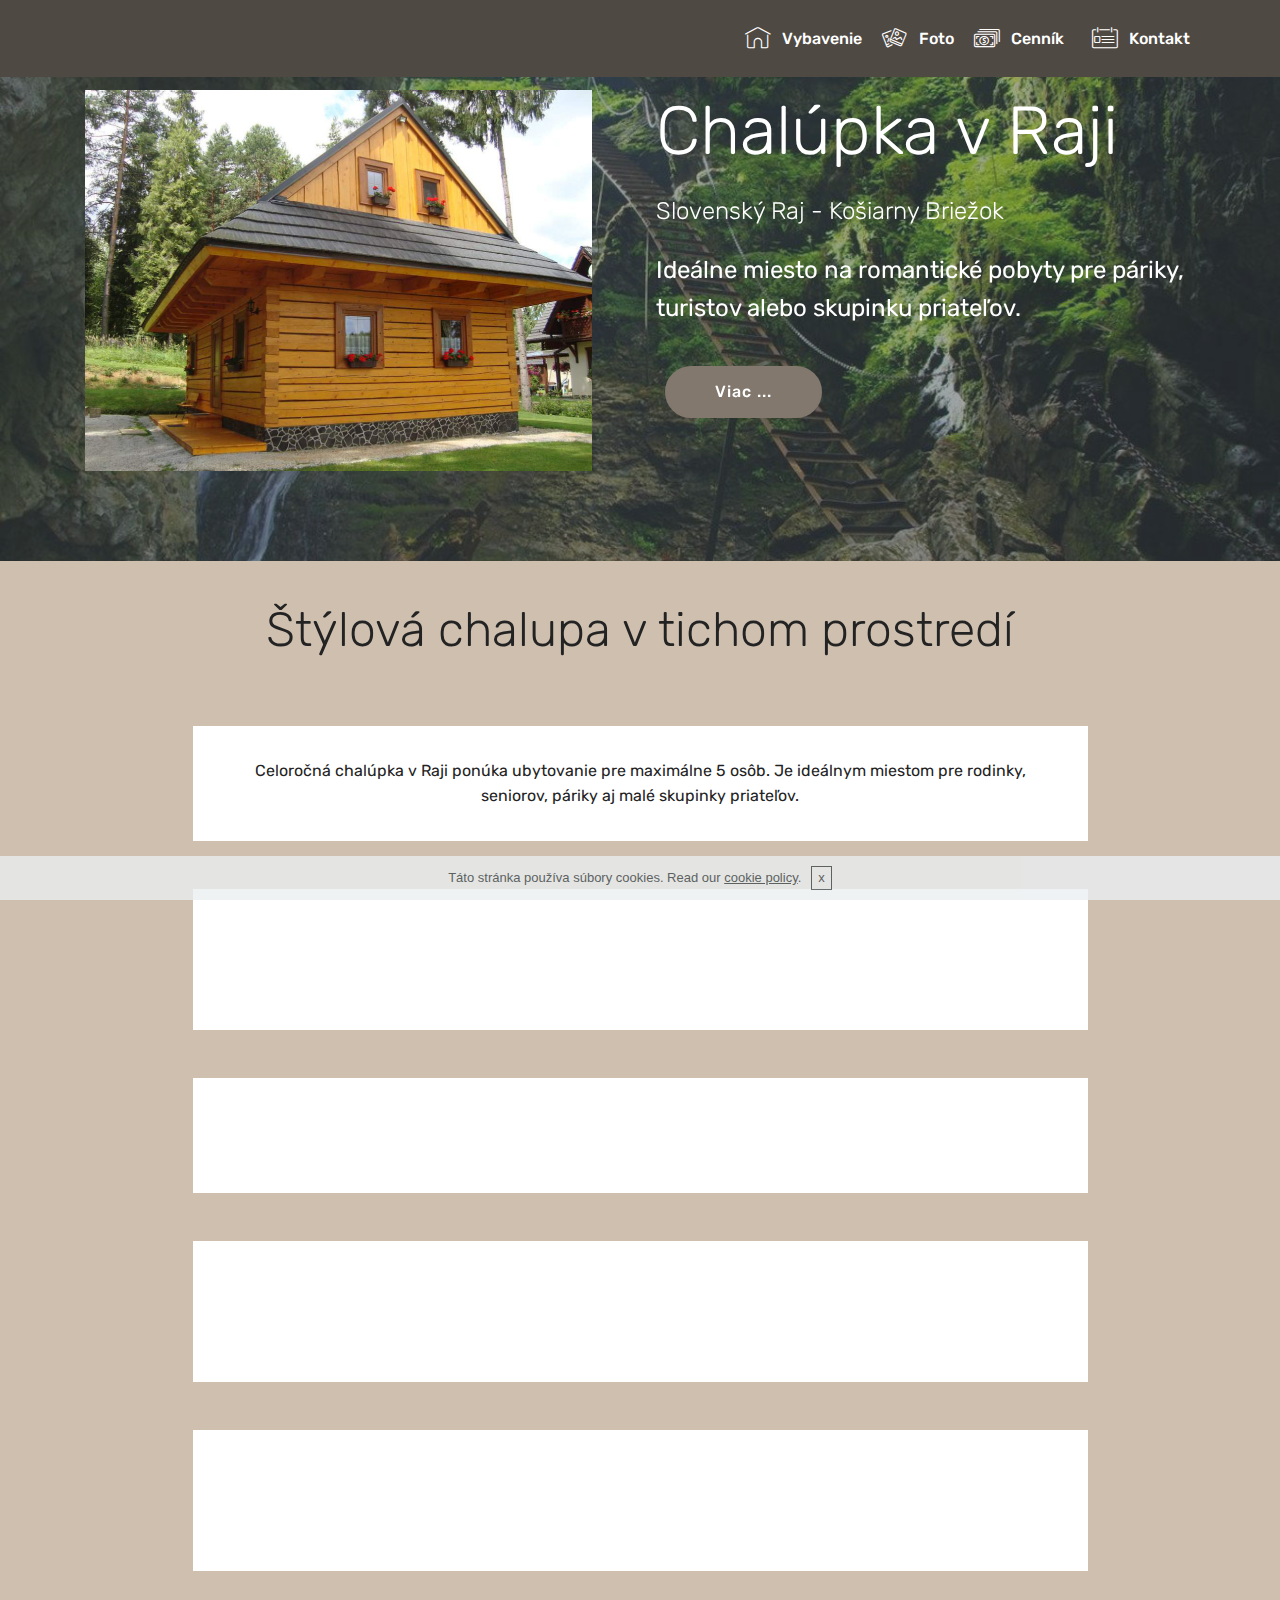
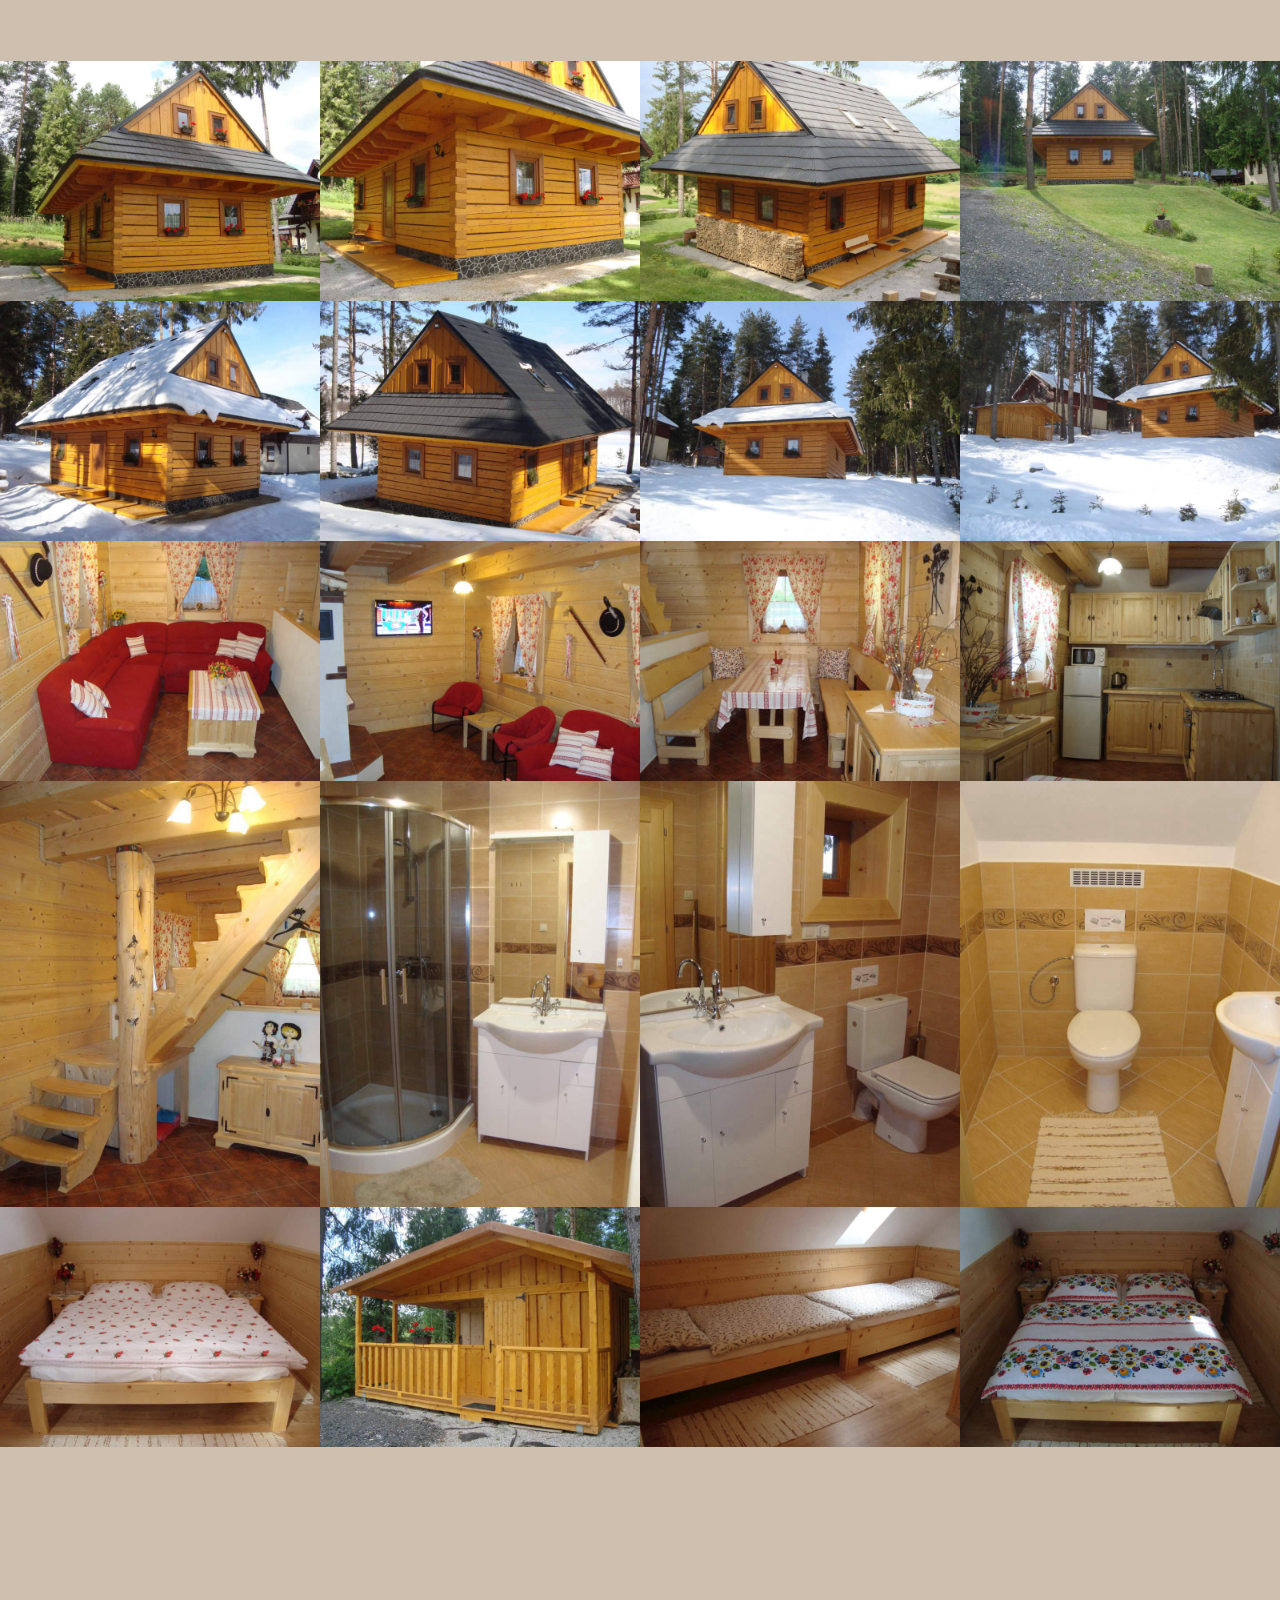
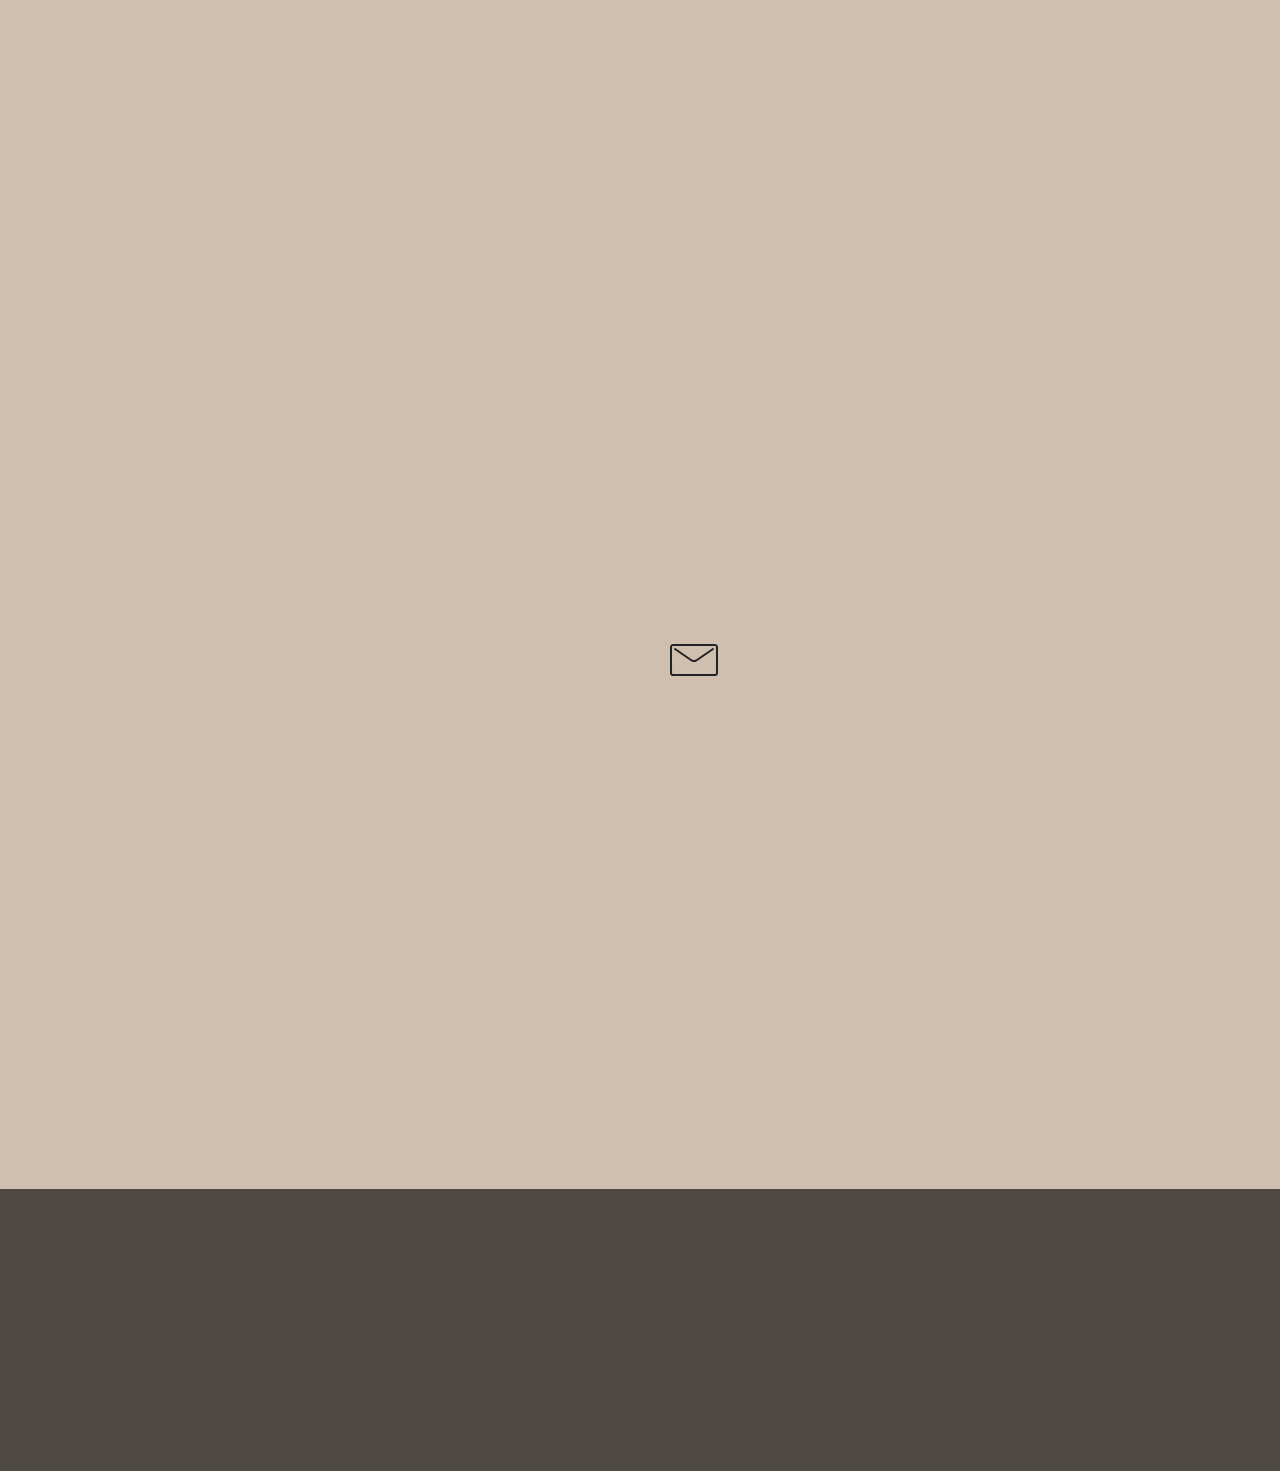
<file: index.html>
<!DOCTYPE html>
<html >
<head>
  <!-- Site made with Mobirise Website Builder v4.8.2, https://mobirise.com -->
  <meta charset="UTF-8">
  <meta http-equiv="X-UA-Compatible" content="IE=edge">
  <meta name="generator" content="Mobirise v4.8.2, mobirise.com">
  <meta name="viewport" content="width=device-width, initial-scale=1, minimum-scale=1">
  <link rel="shortcut icon" href="assets/images/logo2.png" type="image/x-icon">
  <meta name="description" content="">
  <title>Chlupka v Raji</title>
  <link rel="stylesheet" href="assets/web/assets/mobirise-icons/mobirise-icons.css">
  <link rel="stylesheet" href="assets/tether/tether.min.css">
  <link rel="stylesheet" href="assets/bootstrap/css/bootstrap.min.css">
  <link rel="stylesheet" href="assets/bootstrap/css/bootstrap-grid.min.css">
  <link rel="stylesheet" href="assets/bootstrap/css/bootstrap-reboot.min.css">
  <link rel="stylesheet" href="assets/gdpr-plugin/gdpr-styles.css">
  <link rel="stylesheet" href="assets/animatecss/animate.min.css">
  <link rel="stylesheet" href="assets/socicon/css/styles.css">
  <link rel="stylesheet" href="assets/dropdown/css/style.css">
  <link rel="stylesheet" href="assets/datatables/data-tables.bootstrap4.min.css">
  <link rel="stylesheet" href="assets/snow-plugins/style.css">
  <link rel="stylesheet" href="assets/theme/css/style.css">
  <link rel="stylesheet" href="assets/gallery/style.css">
  <link rel="stylesheet" href="assets/mobirise/css/mbr-additional.css" type="text/css">
  
  
  
</head>
<body>
  <section class="menu cid-r7w1YIYUah" once="menu" id="menu1-i">

    

    <nav class="navbar navbar-expand beta-menu navbar-dropdown align-items-center navbar-fixed-top navbar-toggleable-sm">
        <button class="navbar-toggler navbar-toggler-right" type="button" data-toggle="collapse" data-target="#navbarSupportedContent" aria-controls="navbarSupportedContent" aria-expanded="false" aria-label="Toggle navigation">
            <div class="hamburger">
                <span></span>
                <span></span>
                <span></span>
                <span></span>
            </div>
        </button>
        <div class="menu-logo">
            <div class="navbar-brand">
                
                
            </div>
        </div>
        <div class="collapse navbar-collapse" id="navbarSupportedContent">
            <ul class="navbar-nav nav-dropdown nav-right navbar-nav-top-padding" data-app-modern-menu="true"><li class="nav-item">
                    <a class="nav-link link text-white display-4" href="index.html#testimonials5-b">
                        <span class="mbri-home mbr-iconfont mbr-iconfont-btn"></span>Vybavenie</a>
                </li><li class="nav-item"><a class="nav-link link text-white display-4" href="index.html#gallery3-j"><span class="mbri-image-gallery mbr-iconfont mbr-iconfont-btn"></span>
                        Foto</a></li>
                <li class="nav-item">
                    <a class="nav-link link text-white display-4" href="index.html#table1-e"><span class="mbri-cash mbr-iconfont mbr-iconfont-btn"></span>
                        Cenník &nbsp;</a>
                </li><li class="nav-item"><a class="nav-link link text-white display-4" href="index.html#form4-o"><span class="mbri-contact-form mbr-iconfont mbr-iconfont-btn"></span>Kontakt</a></li></ul>
            
        </div>
    </nav>
</section>

<section class="engine"><a href="https://mobiri.se/p">web templates free download</a></section><section class="header3 cid-r7qTJnKkJb mbr-parallax-background" id="header3-1">

    

    <div class="mbr-overlay" style="opacity: 0.5; background-color: rgb(70, 80, 82);">
    </div>

    <div class="container">
        <div class="media-container-row">
            <div class="mbr-figure" style="width: 100%;">
                <img src="assets/images/chata1-1014x761.jpg" alt="Mobirise" title="">
            </div>

            <div class="media-content">
                <h1 class="mbr-section-title mbr-white pb-3 mbr-fonts-style display-1">
                    Chalúpka v Raji</h1>
                <h3 class="mbr-section-subtitle align-left mbr-white mbr-light pb-3 mbr-fonts-style display-5">Slovenský Raj - Košiarny Briežok</h3>
                <div class="mbr-section-text mbr-white pb-3 ">
                    <p class="mbr-text mbr-fonts-style display-5">
                        Ideálne miesto na romantické pobyty pre páriky, turistov alebo skupinku priateľov.
                    </p>
                </div>
                <div class="mbr-section-btn"><a class="btn btn-md btn-info display-4" href="index.html#testimonials5-b">Viac ...</a></div>
            </div>
        </div>
    </div>

</section>

<section class="testimonials5 cid-r7qZFVEDew" id="testimonials5-b">

    

    
    <div class="container">
        <div class="media-container-row">
            <div class="title col-12 align-center">
                <h2 class="pb-3 mbr-fonts-style display-2">Štýlová chalupa v tichom prostredí</h2>
                
            </div>
        </div>
    </div>

    <div class="container">
        <div class="media-container-column">
            

            
        <div class="mbr-testimonial align-center col-12 col-md-10">
                <div class="panel-item">
                    <div class="card-block">
                        
                        <p class="mbr-text mbr-fonts-style mbr-white display-7">
                           Celoročná chalúpka v Raji ponúka ubytovanie pre maximálne 5 osôb. Je ideálnym miestom pre rodinky, seniorov, páriky aj malé skupinky priateľov.
                        </p>
                    </div>
                    
                </div>
            </div><div class="mbr-testimonial align-center col-12 col-md-10">
                <div class="panel-item">
                    <div class="card-block">
                        
                        <p class="mbr-text mbr-fonts-style mbr-white display-7">
                           Na prízemí chalúpky nájdete dennú časť, ktorá je vybavená krbom, gaučom a televízorom. V kuchyni sa nachádza kompletné vybavenie - plynový sporák, elektrická rúra, elektrická dvojplatnička, chladnička s mrazničkou, mikrovlnka a rýchlovarná kanvica. Kúpeľňa je vybavená sprchovacím kútom a toaletou.
                        </p>
                    </div>
                    
                </div>
            </div><div class="mbr-testimonial align-center col-12 col-md-10">
                <div class="panel-item">
                    <div class="card-block">
                        
                        <p class="mbr-text mbr-fonts-style mbr-white display-7">Na poschodí objektu nájdete dvojlôžkovú spálňu a trojlôžkovú spálňu. Je tu aj druhá toaleta. <br>Pripravený je pre Vás aj wifi internet.&nbsp;<br></p>
                    </div>
                    
                </div>
            </div><div class="mbr-testimonial align-center col-12 col-md-10">
                <div class="panel-item">
                    <div class="card-block">
                        
                        <p class="mbr-text mbr-fonts-style mbr-white display-7">Na dvore sa nachádza priestranný altánok s možnosťou posedenia aj grilovania. U nás je aj ohnisko na opekanie a kotlík na varenie gulášiku. K dispozícii máte terasu s lavičkami neďaleko chalúpky. <br>Parkovanie pre 4 autá je možné pri objekte.&nbsp;<br></p>
                    </div>
                    
                </div>
            </div>

<div class="mbr-testimonial align-center col-12 col-md-10">
                <div class="panel-item">
                    <div class="card-block">
                        
                        <p class="mbr-text mbr-fonts-style mbr-white display-7">Chalúpka v Raji je prívetivá <a href="https://www.ubytovanienaslovensku.eu/chaty-chalupy">drevenica na prenájom</a> v malebnom prostredí národného parku. <a href="https://www.ubytovanienaslovensku.eu/slovensky-raj">Slovenský raj ubytovanie</a> vyhovie rodinám, nadšeným turistom i milovníkom prírody. Konzultujte portál ubytovanienaslovensku.eu a dožičte si pobyt so značkou <a href="https://www.ubytovanienaslovensku.eu/chaty-chalupy/slovensky-raj">chata Slovenský raj</a>.<br></p>
                    </div>
                    
                </div>
            </div>

</div>
    </div>   
</section>

<section class="mbr-gallery mbr-slider-carousel cid-r7w2sxPB0j" id="gallery3-j">

    

    <div>
        <div><!-- Filter --><!-- Gallery --><div class="mbr-gallery-row"><div class="mbr-gallery-layout-default"><div><div><div class="mbr-gallery-item mbr-gallery-item--p0" data-video-url="false" data-tags="Animated"><div href="#lb-gallery3-j" data-slide-to="0" data-toggle="modal"><img src="assets/images/chata1-1024x768-800x600.jpg" alt="" title=""><span class="icon-focus"></span></div></div><div class="mbr-gallery-item mbr-gallery-item--p0" data-video-url="false" data-tags="Animated"><div href="#lb-gallery3-j" data-slide-to="1" data-toggle="modal"><img src="assets/images/chata22-1024x768-800x600.jpg" alt="" title=""><span class="icon-focus"></span></div></div><div class="mbr-gallery-item mbr-gallery-item--p0" data-video-url="false" data-tags="Animated"><div href="#lb-gallery3-j" data-slide-to="2" data-toggle="modal"><img src="assets/images/chata3-1024x768-800x600.jpg" alt="" title=""><span class="icon-focus"></span></div></div><div class="mbr-gallery-item mbr-gallery-item--p0" data-video-url="false" data-tags="Animated"><div href="#lb-gallery3-j" data-slide-to="3" data-toggle="modal"><img src="assets/images/chata2-1024x768-800x600.jpg" alt="" title=""><span class="icon-focus"></span></div></div><div class="mbr-gallery-item mbr-gallery-item--p0" data-video-url="false" data-tags="Animated"><div href="#lb-gallery3-j" data-slide-to="4" data-toggle="modal"><img src="assets/images/chata24-1024x768-800x600.jpg" alt="" title=""><span class="icon-focus"></span></div></div><div class="mbr-gallery-item mbr-gallery-item--p0" data-video-url="false" data-tags="Animated"><div href="#lb-gallery3-j" data-slide-to="5" data-toggle="modal"><img src="assets/images/chata26-1024x768-800x600.jpg" alt="" title=""><span class="icon-focus"></span></div></div><div class="mbr-gallery-item mbr-gallery-item--p0" data-video-url="false" data-tags="Animated"><div href="#lb-gallery3-j" data-slide-to="6" data-toggle="modal"><img src="assets/images/chata27-1024x768-800x600.jpg" alt="" title=""><span class="icon-focus"></span></div></div><div class="mbr-gallery-item mbr-gallery-item--p0" data-video-url="false" data-tags="Animated"><div href="#lb-gallery3-j" data-slide-to="7" data-toggle="modal"><img src="assets/images/chata25-1024x768-800x600.jpg" alt="" title=""><span class="icon-focus"></span></div></div><div class="mbr-gallery-item mbr-gallery-item--p0" data-video-url="false" data-tags="Animated"><div href="#lb-gallery3-j" data-slide-to="8" data-toggle="modal"><img src="assets/images/chata7-1024x768-800x600.jpg" alt="" title=""><span class="icon-focus"></span></div></div><div class="mbr-gallery-item mbr-gallery-item--p0" data-video-url="false" data-tags="Animated"><div href="#lb-gallery3-j" data-slide-to="9" data-toggle="modal"><img src="assets/images/chata8-1024x768-800x600.jpg" alt="" title=""><span class="icon-focus"></span></div></div><div class="mbr-gallery-item mbr-gallery-item--p0" data-video-url="false" data-tags="Animated"><div href="#lb-gallery3-j" data-slide-to="10" data-toggle="modal"><img src="assets/images/chata11-1024x768-800x600.jpg" alt="" title=""><span class="icon-focus"></span></div></div><div class="mbr-gallery-item mbr-gallery-item--p0" data-video-url="false" data-tags="Animated"><div href="#lb-gallery3-j" data-slide-to="11" data-toggle="modal"><img src="assets/images/chata16-1024x768-800x600.jpg" alt="" title=""><span class="icon-focus"></span></div></div><div class="mbr-gallery-item mbr-gallery-item--p0" data-video-url="false" data-tags="Animated"><div href="#lb-gallery3-j" data-slide-to="12" data-toggle="modal"><img src="assets/images/chata10-768x1024-768x1024.jpg" alt="" title=""><span class="icon-focus"></span></div></div><div class="mbr-gallery-item mbr-gallery-item--p0" data-video-url="false" data-tags="Animated"><div href="#lb-gallery3-j" data-slide-to="13" data-toggle="modal"><img src="assets/images/chata17-810x1080-800x1067.jpg" alt="" title=""><span class="icon-focus"></span></div></div><div class="mbr-gallery-item mbr-gallery-item--p0" data-video-url="false" data-tags="Animated"><div href="#lb-gallery3-j" data-slide-to="14" data-toggle="modal"><img src="assets/images/chata18-768x1024-768x1024.jpg" alt="" title=""><span class="icon-focus"></span></div></div><div class="mbr-gallery-item mbr-gallery-item--p0" data-video-url="false" data-tags="Animated"><div href="#lb-gallery3-j" data-slide-to="15" data-toggle="modal"><img src="assets/images/chata19-768x1024-768x1024.jpg" alt="" title=""><span class="icon-focus"></span></div></div><div class="mbr-gallery-item mbr-gallery-item--p0" data-video-url="false" data-tags="Animated"><div href="#lb-gallery3-j" data-slide-to="16" data-toggle="modal"><img src="assets/images/chata14-1024x768-800x600.jpg" alt="" title=""><span class="icon-focus"></span></div></div><div class="mbr-gallery-item mbr-gallery-item--p0" data-video-url="false" data-tags="Animated"><div href="#lb-gallery3-j" data-slide-to="17" data-toggle="modal"><img src="assets/images/chata15-1024x768-800x600.jpg" alt="" title=""><span class="icon-focus"></span></div></div><div class="mbr-gallery-item mbr-gallery-item--p0" data-video-url="false" data-tags="Animated"><div href="#lb-gallery3-j" data-slide-to="18" data-toggle="modal"><img src="assets/images/chata12-1024x768-800x600.jpg" alt="" title=""><span class="icon-focus"></span></div></div><div class="mbr-gallery-item mbr-gallery-item--p0" data-video-url="false" data-tags="Animated"><div href="#lb-gallery3-j" data-slide-to="19" data-toggle="modal"><img src="assets/images/chata20-1024x768-800x600.jpg" alt="" title=""><span class="icon-focus"></span></div></div></div></div><div class="clearfix"></div></div></div><!-- Lightbox --><div data-app-prevent-settings="" class="mbr-slider modal fade carousel slide" tabindex="-1" data-keyboard="true" data-interval="false" id="lb-gallery3-j"><div class="modal-dialog"><div class="modal-content"><div class="modal-body"><div class="carousel-inner"><div class="carousel-item"><img src="assets/images/chata1-1024x768.jpg" alt="" title=""></div><div class="carousel-item"><img src="assets/images/chata22-1024x768.jpg" alt="" title=""></div><div class="carousel-item"><img src="assets/images/chata3-1024x768.jpg" alt="" title=""></div><div class="carousel-item"><img src="assets/images/chata2-1024x768.jpg" alt="" title=""></div><div class="carousel-item"><img src="assets/images/chata24-1024x768.jpg" alt="" title=""></div><div class="carousel-item"><img src="assets/images/chata26-1024x768.jpg" alt="" title=""></div><div class="carousel-item"><img src="assets/images/chata27-1024x768.jpg" alt="" title=""></div><div class="carousel-item"><img src="assets/images/chata25-1024x768.jpg" alt="" title=""></div><div class="carousel-item"><img src="assets/images/chata7-1024x768.jpg" alt="" title=""></div><div class="carousel-item"><img src="assets/images/chata8-1024x768.jpg" alt="" title=""></div><div class="carousel-item"><img src="assets/images/chata11-1024x768.jpg" alt="" title=""></div><div class="carousel-item"><img src="assets/images/chata16-1024x768.jpg" alt="" title=""></div><div class="carousel-item"><img src="assets/images/chata10-768x1024.jpg" alt="" title=""></div><div class="carousel-item"><img src="assets/images/chata17-810x1080.jpg" alt="" title=""></div><div class="carousel-item"><img src="assets/images/chata18-768x1024.jpg" alt="" title=""></div><div class="carousel-item"><img src="assets/images/chata19-768x1024.jpg" alt="" title=""></div><div class="carousel-item"><img src="assets/images/chata14-1024x768.jpg" alt="" title=""></div><div class="carousel-item active"><img src="assets/images/chata15-1024x768.jpg" alt="" title=""></div><div class="carousel-item"><img src="assets/images/chata12-1024x768.jpg" alt="" title=""></div><div class="carousel-item"><img src="assets/images/chata20-1024x768.jpg" alt="" title=""></div></div><a class="carousel-control carousel-control-prev" role="button" data-slide="prev" href="#lb-gallery3-j"><span class="mbri-left mbr-iconfont" aria-hidden="true"></span><span class="sr-only">Previous</span></a><a class="carousel-control carousel-control-next" role="button" data-slide="next" href="#lb-gallery3-j"><span class="mbri-right mbr-iconfont" aria-hidden="true"></span><span class="sr-only">Next</span></a><a class="close" href="#" role="button" data-dismiss="modal"><span class="sr-only">Close</span></a></div></div></div></div></div>
    </div>

</section>

<section class="section-table cid-r7r4JLnz6I" id="table1-e">

  
  
  <div class="container container-table">
      <h2 class="mbr-section-title mbr-fonts-style align-center pb-3 display-2">
          Cenník</h2>
      <h3 class="mbr-section-subtitle mbr-fonts-style align-center pb-5 mbr-light display-5">Uvedená cena je za objekt a noc. Minimálna dĺžka pobytu je 2 a viac nocí.</h3>
      <div class="table-wrapper">
        <div class="container">
          
        </div>

        <div class="container scroll">
          <table class="table" cellspacing="0">
            <thead>
              <tr class="table-heads ">
                  
                  
                  
                  
              <th class="head-item mbr-fonts-style display-7">
                      Sezóna</th><th class="head-item mbr-fonts-style display-7">
                      Dátum od</th><th class="head-item mbr-fonts-style display-7">
                      Dátum do</th><th class="head-item mbr-fonts-style display-7">Počet osôb</th><th class="head-item mbr-fonts-style display-7">Počet nocí</th><th class="head-item mbr-fonts-style display-7">
                      Cena</th><th class="head-item mbr-fonts-style display-7">
                      Počet nocí</th><th class="head-item mbr-fonts-style display-7">
                      Cena</th></tr>
            </thead>

            <tbody>
              
              
              
              
            <tr> 
                
                
                
                
              <td class="body-item mbr-fonts-style display-7">Leto</td><td class="body-item mbr-fonts-style display-7">1.5.</td><td class="body-item mbr-fonts-style display-7">30.9.</td><td class="body-item mbr-fonts-style display-7">1 - 3</td><td class="body-item mbr-fonts-style display-7">2</td><td class="body-item mbr-fonts-style display-7">60 €</td><td class="body-item mbr-fonts-style display-7">3 a viac</td><td class="body-item mbr-fonts-style display-7">60 €</td></tr><tr>
                
                
                
                
              <td class="body-item mbr-fonts-style display-7"></td><td class="body-item mbr-fonts-style display-7">1.5.</td><td class="body-item mbr-fonts-style display-7">30.9.</td><td class="body-item mbr-fonts-style display-7">4 - 5</td><td class="body-item mbr-fonts-style display-7">2</td><td class="body-item mbr-fonts-style display-7">60 €</td><td class="body-item mbr-fonts-style display-7">3 a viac</td><td class="body-item mbr-fonts-style display-7">60 €</td></tr><tr>
                
                
                
                
              <td class="body-item mbr-fonts-style display-7">Zima</td><td class="body-item mbr-fonts-style display-7">1.10.</td><td class="body-item mbr-fonts-style display-7">30.4.</td><td class="body-item mbr-fonts-style display-7">1 - 3</td><td class="body-item mbr-fonts-style display-7">2</td><td class="body-item mbr-fonts-style display-7">80 €</td><td class="body-item mbr-fonts-style display-7">3 a viac</td><td class="body-item mbr-fonts-style display-7">70 €</td></tr><tr>
                
                
                
                
              <td class="body-item mbr-fonts-style display-7"></td><td class="body-item mbr-fonts-style display-7">1.10.</td><td class="body-item mbr-fonts-style display-7">30.4.</td><td class="body-item mbr-fonts-style display-7">4 - 5</td><td class="body-item mbr-fonts-style display-7">2</td><td class="body-item mbr-fonts-style display-7">100 €</td><td class="body-item mbr-fonts-style display-7">3 a viac</td><td class="body-item mbr-fonts-style display-7">80 €</td></tr><tr>
                
                
                
                
              <td class="body-item mbr-fonts-style display-7">Vianoce</td><td class="body-item mbr-fonts-style display-7">20.12.</td><td class="body-item mbr-fonts-style display-7">27.12.</td><td class="body-item mbr-fonts-style display-7">1 - 5</td><td class="body-item mbr-fonts-style display-7">-</td><td class="body-item mbr-fonts-style display-7">-</td><td class="body-item mbr-fonts-style display-7">4 a viac</td><td class="body-item mbr-fonts-style display-7">100 €</td></tr><tr>
                
                
                
                
              <td class="body-item mbr-fonts-style display-7">Silvester</td><td class="body-item mbr-fonts-style display-7">28.12.</td><td class="body-item mbr-fonts-style display-7">2.1.</td><td class="body-item mbr-fonts-style display-7">1 - 5</td><td class="body-item mbr-fonts-style display-7">-</td><td class="body-item mbr-fonts-style display-7">-</td><td class="body-item mbr-fonts-style display-7">4 a viac</td><td class="body-item mbr-fonts-style display-7">120 €</td></tr></tbody>
          </table>
        </div>
        <div class="container table-info-container">
          
        </div>
      </div>
    </div>
</section>

<section class="mbr-section form4 cid-r7w8MtNHpG" id="form4-o">

    

    
    <div class="container">
        <div class="row">
            <div class="col-md-6">
                <div class="google-map"><iframe frameborder="0" style="border:0" src="https://www.google.com/maps/embed/v1/place?key=AIzaSyA0Dx_boXQiwvdz8sJHoYeZNVTdoWONYkU&amp;q=place_id:ChIJJehpoRVJPkcRk4f_2gLtv7Q" allowfullscreen=""></iframe></div>
            </div>
            <div class="col-md-6">
                
                <div>
                    <div class="icon-block pb-3">
                        <span class="icon-block__icon">
                            <span class="mbri-letter mbr-iconfont"></span>
                        </span>
                        <h4 class="icon-block__title align-left mbr-fonts-style display-5">
                            Kontaktujte nás</h4>
                    </div>
                    
                </div>
                <div data-form-type="formoid">
                    <div data-form-alert="" hidden="">Dakujeme</div>
                    <form class="block mbr-form" action="https://mobirise.com/" method="post" data-form-title="Mobirise Form"><input type="hidden" name="email" data-form-email="true" value="VXJB+nr2625uKBAFWZj6zZ6mMHAh5IkpYUvfO+EKqztrRNvtS+cH2r9eijyKhQ2gnsqtdsbpqCLrQfxBonmOhn6q0bJZkGRXol2xrWAAzclBDFbu8lpzXV5u7ZcFLYdG" data-form-field="Email">
                        <div class="row">
                            <div class="col-md-6 multi-horizontal" data-for="name">
                                <input type="text" class="form-control input" name="name" data-form-field="Name" placeholder="Meno" required="" id="name-form4-o">
                            </div>
                            <div class="col-md-6 multi-horizontal" data-for="phone">
                                <input type="text" class="form-control input" name="phone" data-form-field="Phone" placeholder="Telefón" required="" id="phone-form4-o">
                            </div>
                            <div class="col-md-12" data-for="email">
                                <input type="text" class="form-control input" name="email" data-form-field="Email" placeholder="Email" required="" id="email-form4-o">
                            </div>
                            <div class="col-md-12" data-for="message">
                                <textarea class="form-control input" name="message" rows="3" data-form-field="Message" placeholder="Správa" style="resize:none" id="message-form4-o"></textarea>
                            </div>
                            <div class="input-group-btn col-md-12" style="margin-top: 10px;"><button href="" type="submit" class="btn btn-form btn-info display-4">Odoslať</button></div>
                        </div>
                    <span class="gdpr-block "><label><input type="checkbox" name="gdpr" id="gdpr-form4-o" required="">Súhlasím so spracovaním osobných údajov za účelom kontaktovania. <!-- <a href='terms.html'>Terms of Service</a> and <a href='policy.html'>Privacy Policy</a>.--></label></span></form>
                </div>
            </div>
        </div>
    </div>
</section>

<section class="cid-r7FmHUkEq7" id="footer1-i">

    

    

    <div class="container">
        <div class="media-container-row content text-white">
            <div class="col-12 col-md-3">
                <div class="media-wrap">
                    <a href="https://mobirise.com/">
                        <img src="assets/images/chata1-192x144.jpg" alt="Mobirise" title="">
                    </a>
                </div>
            </div>
            <div class="col-12 col-md-3 mbr-fonts-style display-7">
                <h5 class="pb-3">
                    Adresa</h5>
                <p class="mbr-text">Slovenský Raj - Košiarny briežok<br>053 11 Smižany&nbsp;<br>Slovensko</p>
            </div>
            <div class="col-12 col-md-3 mbr-fonts-style display-7">
                <h5 class="pb-3">Kontakt</h5>
                <p class="mbr-text">Róbert Dupčák<br>Email: dupcak@gmail.com
                    <br>Tel: +421 904 932 233 &nbsp; &nbsp; &nbsp; &nbsp; &nbsp; &nbsp; &nbsp; &nbsp; &nbsp; &nbsp;&nbsp;<br><br></p>
            </div>
            <div class="col-12 col-md-3 mbr-fonts-style display-7">
                <h5 class="pb-3">
                    Ubytovanie</h5>
                <p class="mbr-text"><a href="http://www.ubytovanienaslovensku.eu" target="_blank">UbytovanieNaSlovensku.eu</a><br><a href="http://www.megaubytovanie.sk" target="_blank">MegaUbytovanie.sk</a><br></p>
            </div>
        </div>
        
    </div>
</section>


  <script src="assets/web/assets/jquery/jquery.min.js"></script>
  <script src="assets/popper/popper.min.js"></script>
  <script src="assets/tether/tether.min.js"></script>
  <script src="assets/bootstrap/js/bootstrap.min.js"></script>
  <script src="assets/smoothscroll/smooth-scroll.js"></script>
  <script src="assets/viewportchecker/jquery.viewportchecker.js"></script>
  <script src="assets/cookies-alert-plugin/cookies-alert-core.js"></script>
  <script src="assets/cookies-alert-plugin/cookies-alert-script.js"></script>
  <script src="assets/parallax/jarallax.min.js"></script>
  <script src="assets/dropdown/js/script.min.js"></script>
  <script src="assets/touchswipe/jquery.touch-swipe.min.js"></script>
  <script src="assets/masonry/masonry.pkgd.min.js"></script>
  <script src="assets/imagesloaded/imagesloaded.pkgd.min.js"></script>
  <script src="assets/bootstrapcarouselswipe/bootstrap-carousel-swipe.js"></script>
  <script src="assets/datatables/jquery.data-tables.min.js"></script>
  <script src="assets/datatables/data-tables.bootstrap4.min.js"></script>
  <script src="assets/vimeoplayer/jquery.mb.vimeo_player.js"></script>
  <script src="assets/snow-plugins/schnee.js"></script>
  <script src="assets/theme/js/script.js"></script>
  <script src="assets/slidervideo/script.js"></script>
  <script src="assets/gallery/player.min.js"></script>
  <script src="assets/gallery/script.js"></script>
  <script src="assets/formoid/formoid.min.js"></script>
  
  
 <div id="scrollToTop" class="scrollToTop mbr-arrow-up"><a style="text-align: center;"><i></i></a></div>
    <input name="animation" type="hidden">
  <input name="cookieData" type="hidden" data-cookie-text="Táto stránka používa súbory cookies. Read our <a href='privacy.html'>cookie policy</a>.">
  </body>
</html>
</file>
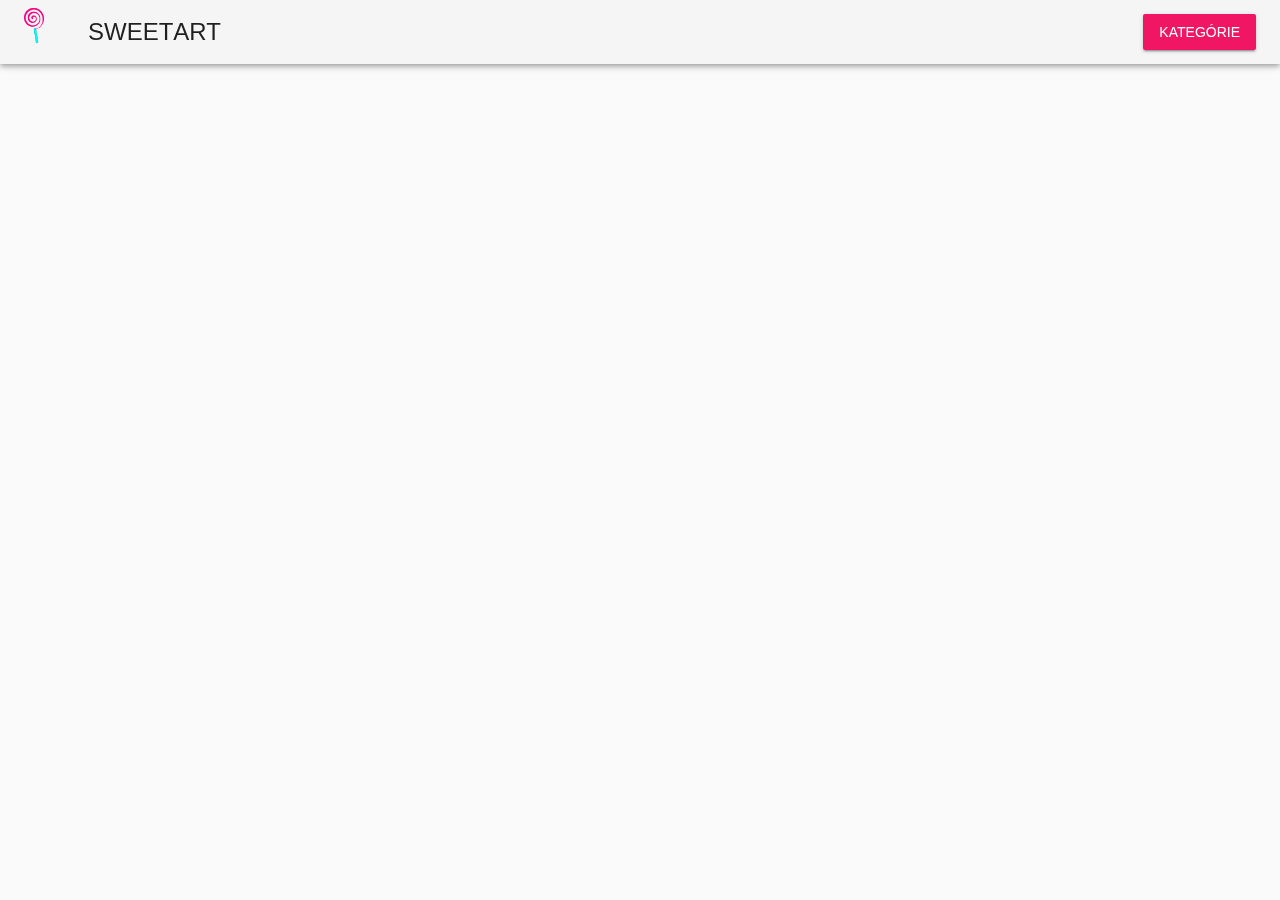
<file: sweetart/index.html>
<!DOCTYPE html><html lang=en><head><meta charset=utf-8><meta http-equiv=X-UA-Compatible content="IE=edge"><meta name=viewport content="width=device-width,initial-scale=1"><link rel=icon href=/sweetart/favicon.ico><title>sweetart</title><link rel=stylesheet href="https://fonts.googleapis.com/css?family=Roboto:100,300,400,500,700,900"><link rel=stylesheet href="https://fonts.googleapis.com/css?family=Material+Icons"><link href=/sweetart/js/about.d9f8c004.js rel=prefetch><link href=/sweetart/css/app.5edc6ef7.css rel=preload as=style><link href=/sweetart/css/chunk-vendors.f3f30ffd.css rel=preload as=style><link href=/sweetart/js/app.5bff284f.js rel=preload as=script><link href=/sweetart/js/chunk-vendors.eebfc15e.js rel=preload as=script><link href=/sweetart/css/chunk-vendors.f3f30ffd.css rel=stylesheet><link href=/sweetart/css/app.5edc6ef7.css rel=stylesheet></head><body><noscript><strong>We're sorry but sweetart doesn't work properly without JavaScript enabled. Please enable it to continue.</strong></noscript><div id=app></div><script src=/sweetart/js/chunk-vendors.eebfc15e.js></script><script src=/sweetart/js/app.5bff284f.js></script></body></html>
</file>
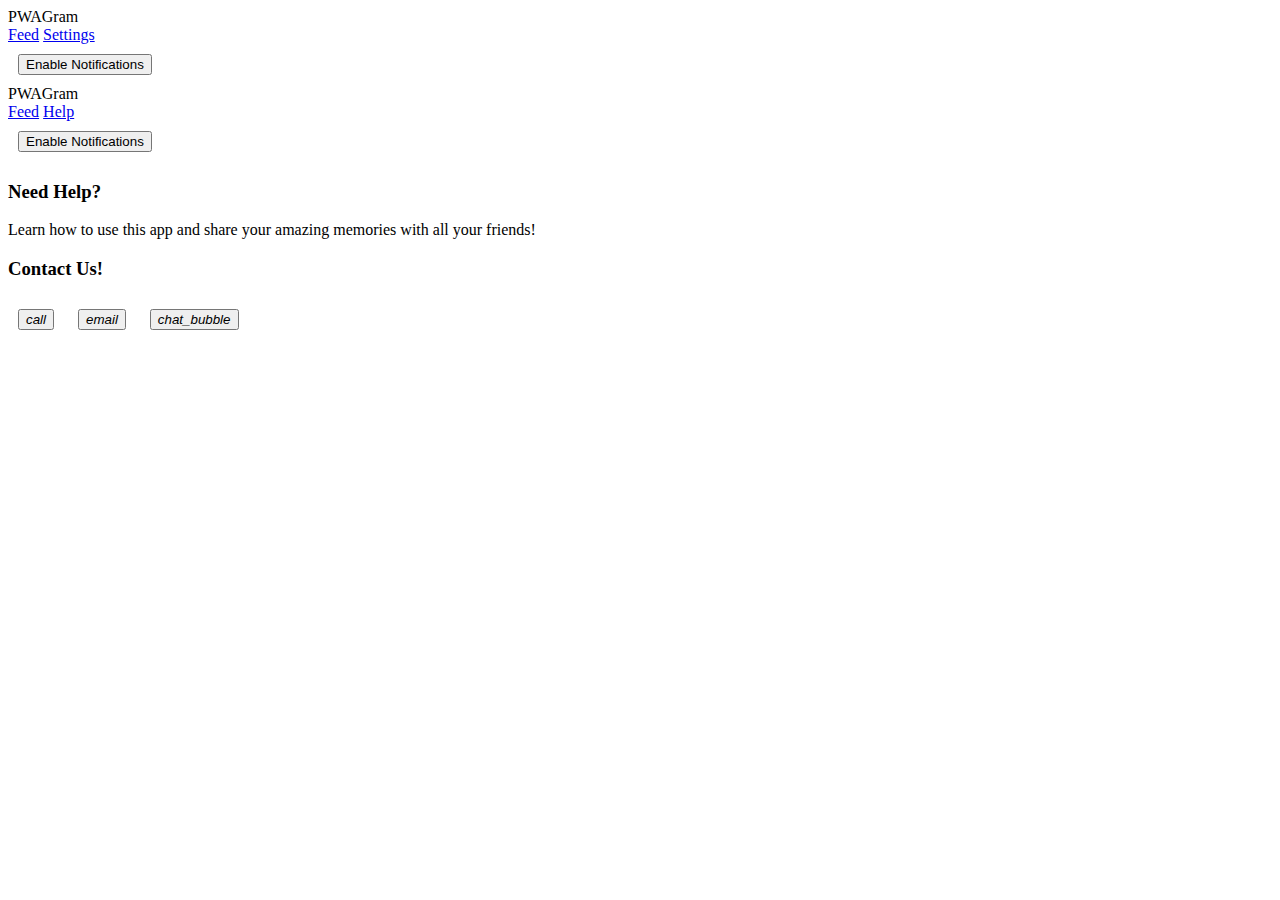
<file: pwa/help/index.html>
<!doctype html>
<html lang="en">
<head>
  <meta charset="UTF-8">
  <meta name="viewport"
        content="width=device-width, user-scalable=no, initial-scale=1.0, maximum-scale=1.0, minimum-scale=1.0">
  <meta http-equiv="X-UA-Compatible" content="ie=edge">
  <title>Help</title>
  <link href="https://fonts.googleapis.com/css?family=Roboto:400,700" rel="stylesheet">
  <link rel="stylesheet" href="https://fonts.googleapis.com/icon?family=Material+Icons">
  <link rel="stylesheet"
        href="https://cdnjs.cloudflare.com/ajax/libs/material-design-lite/1.3.0/material.indigo-pink.min.css">
  <link rel="stylesheet" href="/src/css/help.css">
  <link rel="manifest" href="/manifest.json">
  <meta name="apple-mobile-web-app-capable" content="yes">
  <meta name="apple-mobile-web-app-status-bar-style" content="black">
  <meta name="apple-mobile-web-app-title" content="PWAGram">
  <link rel="apple-touch-icon" href="/src/images/icons/apple-icon-57x57.png" sizes="57x57">
  <link rel="apple-touch-icon" href="/src/images/icons/apple-icon-60x60.png" sizes="60x60">
  <link rel="apple-touch-icon" href="/src/images/icons/apple-icon-72x72.png" sizes="72x72">
  <link rel="apple-touch-icon" href="/src/images/icons/apple-icon-76x76.png" sizes="76x76">
  <link rel="apple-touch-icon" href="/src/images/icons/apple-icon-114x114.png" sizes="114x114">
  <link rel="apple-touch-icon" href="/src/images/icons/apple-icon-120x120.png" sizes="120x120">
  <link rel="apple-touch-icon" href="/src/images/icons/apple-icon-144x144.png" sizes="144x144">
  <link rel="apple-touch-icon" href="/src/images/icons/apple-icon-152x152.png" sizes="152x152">
  <link rel="apple-touch-icon" href="/src/images/icons/apple-icon-180x180.png" sizes="180x180">
  <meta name="msapplication-TileImage" content="/src/images/icons/app-icon-144x144.png">
  <meta name="msapplication-TileColor" content="#fff">
  <meta name="theme-color" content="#3f51b5">
</head>
<body>

<div id="app">
  <div class="mdl-layout mdl-js-layout mdl-layout--fixed-header">
    <header class="mdl-layout__header">
      <div class="mdl-layout__header-row">
        <!-- Title -->
        <span class="mdl-layout-title">PWAGram</span>
        <!-- Add spacer, to align navigation to the right -->
        <div class="mdl-layout-spacer"></div>
        <!-- Navigation. We hide it in small screens. -->
        <nav class="mdl-navigation mdl-layout--large-screen-only">
          <a class="mdl-navigation__link" href="/">Feed</a>
          <a class="mdl-navigation__link" href="/settings">Settings</a>
          <div class="drawer-option">
            <button class="enable-notifications mdl-button mdl-js-button mdl-button--raised mdl-button--colored mdl-color--accent">
              Enable Notifications
            </button>
          </div>
        </nav>
      </div>
    </header>
    <div class="mdl-layout__drawer">
      <span class="mdl-layout-title">PWAGram</span>
      <nav class="mdl-navigation">
        <a class="mdl-navigation__link" href="/">Feed</a>
        <a class="mdl-navigation__link" href="/help">Help</a>
        <div class="drawer-option">
          <button class="enable-notifications mdl-button mdl-js-button mdl-button--raised mdl-button--colored mdl-color--accent">
            Enable Notifications
          </button>
        </div>
      </nav>
    </div>
    <main class="mdl-layout__content mat-typography">
      <div class="mdl-grid">
        <div class="mdl-cell mdl-cell--12-col text-center">
         <h3>Need Help?</h3>
          <p>Learn how to use this app and share your amazing memories with all your friends!</p>
        </div>
      </div>
      <div class="mdl-grid">
        <div class="mdl-cell mdl-cell--12-col text-center">
          <h3>Contact Us!</h3>
          <div>
            <button class="mdl-button mdl-js-button mdl-button--fab mdl-button--colored">
              <i class="material-icons">call</i>
            </button>
            <button class="mdl-button mdl-js-button mdl-button--fab mdl-button--colored">
              <i class="material-icons">email</i>
            </button>
            <button class="mdl-button mdl-js-button mdl-button--fab mdl-button--colored">
              <i class="material-icons">chat_bubble</i>
            </button>
          </div>
        </div>
      </div>
    </main>
  </div>
</div>

<script defer src="/src/js/material.min.js"></script>
<script src="/src/js/app.js"></script>
</body>
</html>
</file>
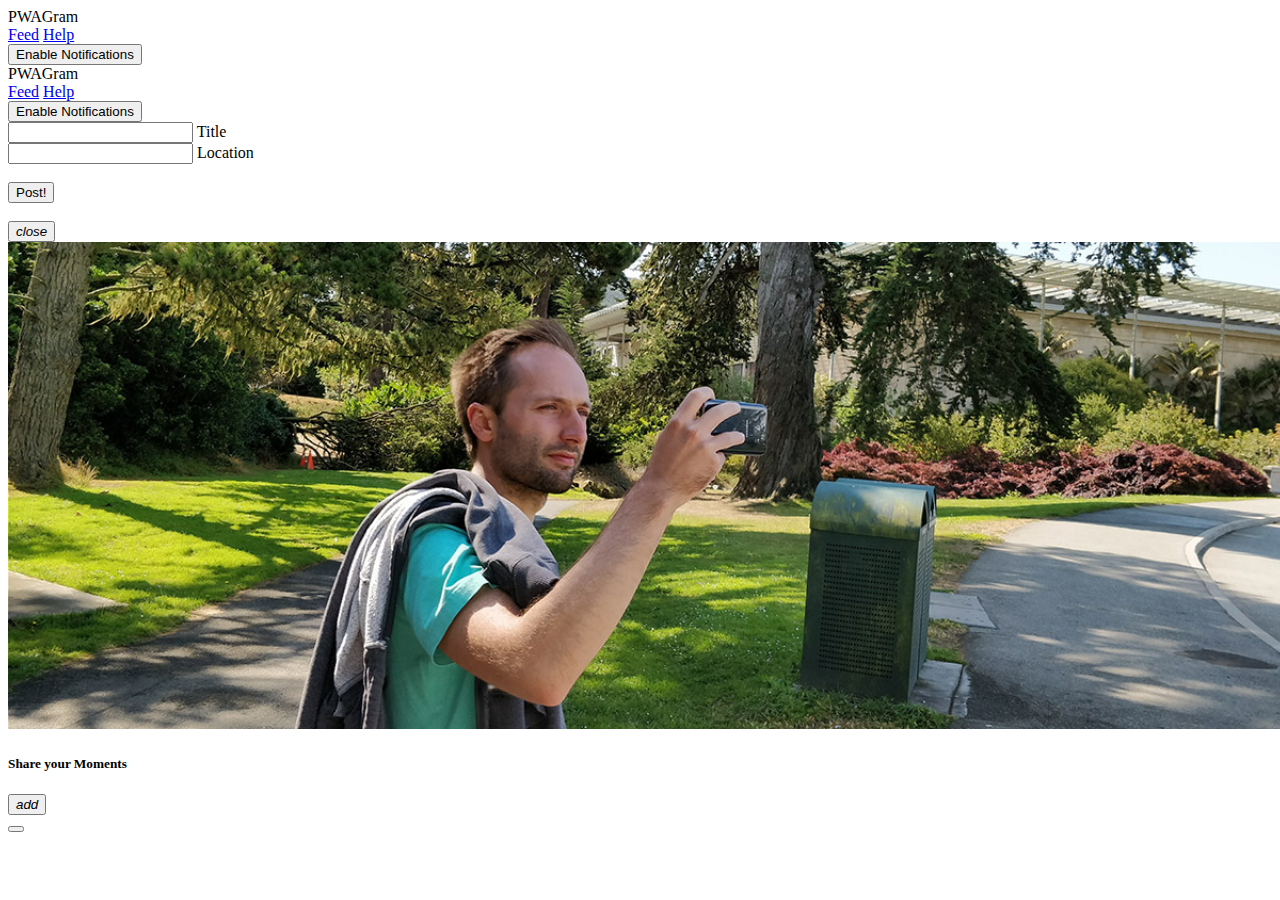
<file: pwa.html>
<!doctype html>
<html lang="en">
<head>
  <meta charset="UTF-8">
  <meta name="viewport"
        content="width=device-width, user-scalable=no, initial-scale=1.0, maximum-scale=1.0, minimum-scale=1.0">
  <meta http-equiv="X-UA-Compatible" content="ie=edge">
  <title>PWAGram</title>
  <link href="https://fonts.googleapis.com/css?family=Roboto:400,700" rel="stylesheet">
  <link rel="stylesheet" href="https://fonts.googleapis.com/icon?family=Material+Icons">
  <link rel="stylesheet"
        href="https://cdnjs.cloudflare.com/ajax/libs/material-design-lite/1.3.0/material.indigo-pink.min.css">
  <link rel="stylesheet" href="/src/css/app.css">
  <link rel="stylesheet" href="/src/css/feed.css">
  <link rel="manifest" href="/manifest.json">
  <meta name="apple-mobile-web-app-capable" content="yes">
  <meta name="apple-mobile-web-app-status-bar-style" content="black">
  <meta name="apple-mobile-web-app-title" content="PWAGram">
  <link rel="apple-touch-icon" href="/src/images/icons/apple-icon-57x57.png" sizes="57x57">
  <link rel="apple-touch-icon" href="/src/images/icons/apple-icon-60x60.png" sizes="60x60">
  <link rel="apple-touch-icon" href="/src/images/icons/apple-icon-72x72.png" sizes="72x72">
  <link rel="apple-touch-icon" href="/src/images/icons/apple-icon-76x76.png" sizes="76x76">
  <link rel="apple-touch-icon" href="/src/images/icons/apple-icon-114x114.png" sizes="114x114">
  <link rel="apple-touch-icon" href="/src/images/icons/apple-icon-120x120.png" sizes="120x120">
  <link rel="apple-touch-icon" href="/src/images/icons/apple-icon-144x144.png" sizes="144x144">
  <link rel="apple-touch-icon" href="/src/images/icons/apple-icon-152x152.png" sizes="152x152">
  <link rel="apple-touch-icon" href="/src/images/icons/apple-icon-180x180.png" sizes="180x180">
  <meta name="msapplication-TileImage" content="/src/images/icons/app-icon-144x144.png">
  <meta name="msapplication-TileColor" content="#fff">
  <meta name="theme-color" content="#3f51b5">
</head>
<body>

<div id="app">
  <div class="mdl-layout mdl-js-layout mdl-layout--fixed-header">
    <header class="mdl-layout__header">
      <div class="mdl-layout__header-row">
        <!-- Title -->
        <span class="mdl-layout-title">PWAGram</span>
        <!-- Add spacer, to align navigation to the right -->
        <div class="mdl-layout-spacer"></div>
        <!-- Navigation. We hide it in small screens. -->
        <nav class="mdl-navigation mdl-layout--large-screen-only">
          <a class="mdl-navigation__link" href="/">Feed</a>
          <a class="mdl-navigation__link" href="/help">Help</a>
          <div class="drawer-option">
            <button class="enable-notifications mdl-button mdl-js-button mdl-button--raised mdl-button--colored mdl-color--accent">
              Enable Notifications
            </button>
          </div>
        </nav>
      </div>
    </header>
    <div class="mdl-layout__drawer">
      <span class="mdl-layout-title">PWAGram</span>
      <nav class="mdl-navigation">
        <a class="mdl-navigation__link" href="/">Feed</a>
        <a class="mdl-navigation__link" href="/help">Help</a>
        <div class="drawer-option">
          <button class="enable-notifications mdl-button mdl-js-button mdl-button--raised mdl-button--colored mdl-color--accent">
            Enable Notifications
          </button>
        </div>
      </nav>
    </div>
    <main class="mdl-layout__content mat-typography">
      <div id="create-post">
        <form>
          <div class="input-section mdl-textfield mdl-js-textfield mdl-textfield--floating-label">
            <input class="mdl-textfield__input" type="text" id="title">
            <label class="mdl-textfield__label" for="title" name="title">Title</label>
          </div>
          <div class="input-section mdl-textfield mdl-js-textfield mdl-textfield--floating-label" id="manual-location">
            <input class="mdl-textfield__input" type="text" id="location">
            <label class="mdl-textfield__label" for="location" name="location">Location</label>
          </div>
          <br>
          <div>
            <button class="mdl-button mdl-js-button mdl-button--raised mdl-button--colored mdl-color--accent"
                    type="submit" id="post-btn">Post!
            </button>
          </div>
          <br>
          <div>
            <button class="mdl-button mdl-js-button mdl-button--fab" id="close-create-post-modal-btn" type="button">
              <i class="material-icons">close</i>
            </button>
          </div>
        </form>
      </div>
      <img src="/src/images/main-image.jpg"
           srcset="/src/images/main-image-lg.jpg 1200w,
                   /src/images/main-image.jpg 900w,
                   /src/images/main-image-sm.jpg 480w"
           alt="Explore the City"
           class="main-image">
      <div class="page-content">
        <h5 class="text-center mdl-color-text--primary">Share your Moments</h5>
        <div id="shared-moments"></div>
      </div>
      <div class="floating-button">
        <button class="mdl-button mdl-js-button mdl-button--fab mdl-button--colored"
                id="share-image-button">
          <i class="material-icons">add</i>
        </button>
      </div>
      <div id="confirmation-toast" aria-live="assertive" aria-atomic="true" aria-relevant="text" class="mdl-snackbar mdl-js-snackbar">
        <div class="mdl-snackbar__text"></div>
        <button type="button" class="mdl-snackbar__action"></button>
      </div>
    </main>
  </div>
</div>
<script defer src="/src/js/material.min.js"></script>
<script src="/src/js/promise.js"></script>
<script src="/src/js/fetch.js"></script>
<script src="/src/js/idb.js"></script>
<script src="/src/js/utility.js"></script>
<script src="/src/js/app.js"></script>
<script src="/src/js/feed.js"></script>
</body>
</html>
</file>
<file: assets/web/assets/mobirise-icons/mobirise-icons.css>
@font-face {
  font-family: 'MobiriseIcons';
  src:  url('mobirise-icons.eot?spat4u');
  src:  url('mobirise-icons.eot?spat4u#iefix') format('embedded-opentype'),
    url('mobirise-icons.ttf?spat4u') format('truetype'),
    url('mobirise-icons.woff?spat4u') format('woff'),
    url('mobirise-icons.svg?spat4u#MobiriseIcons') format('svg');
  font-weight: normal;
  font-style: normal;
}

[class^="mbri-"], [class*=" mbri-"] {
  /* use !important to prevent issues with browser extensions that change fonts */
  font-family: MobiriseIcons !important;
  speak: none;
  font-style: normal;
  font-weight: normal;
  font-variant: normal;
  text-transform: none;
  line-height: 1;

  /* Better Font Rendering =========== */
  -webkit-font-smoothing: antialiased;
  -moz-osx-font-smoothing: grayscale;
}

.mbri-add-submenu:before {
  content: "\e900";
}
.mbri-alert:before {
  content: "\e901";
}
.mbri-align-center:before {
  content: "\e902";
}
.mbri-align-justify:before {
  content: "\e903";
}
.mbri-align-left:before {
  content: "\e904";
}
.mbri-align-right:before {
  content: "\e905";
}
.mbri-android:before {
  content: "\e906";
}
.mbri-apple:before {
  content: "\e907";
}
.mbri-arrow-down:before {
  content: "\e908";
}
.mbri-arrow-next:before {
  content: "\e909";
}
.mbri-arrow-prev:before {
  content: "\e90a";
}
.mbri-arrow-up:before {
  content: "\e90b";
}
.mbri-bold:before {
  content: "\e90c";
}
.mbri-bookmark:before {
  content: "\e90d";
}
.mbri-bootstrap:before {
  content: "\e90e";
}
.mbri-briefcase:before {
  content: "\e90f";
}
.mbri-browse:before {
  content: "\e910";
}
.mbri-bulleted-list:before {
  content: "\e911";
}
.mbri-calendar:before {
  content: "\e912";
}
.mbri-camera:before {
  content: "\e913";
}
.mbri-cart-add:before {
  content: "\e914";
}
.mbri-cart-full:before {
  content: "\e915";
}
.mbri-cash:before {
  content: "\e916";
}
.mbri-change-style:before {
  content: "\e917";
}
.mbri-chat:before {
  content: "\e918";
}
.mbri-clock:before {
  content: "\e919";
}
.mbri-close:before {
  content: "\e91a";
}
.mbri-cloud:before {
  content: "\e91b";
}
.mbri-code:before {
  content: "\e91c";
}
.mbri-contact-form:before {
  content: "\e91d";
}
.mbri-credit-card:before {
  content: "\e91e";
}
.mbri-cursor-click:before {
  content: "\e91f";
}
.mbri-cust-feedback:before {
  content: "\e920";
}
.mbri-database:before {
  content: "\e921";
}
.mbri-delivery:before {
  content: "\e922";
}
.mbri-desktop:before {
  content: "\e923";
}
.mbri-devices:before {
  content: "\e924";
}
.mbri-down:before {
  content: "\e925";
}
.mbri-download:before {
  content: "\e989";
}
.mbri-drag-n-drop:before {
  content: "\e927";
}
.mbri-drag-n-drop2:before {
  content: "\e928";
}
.mbri-edit:before {
  content: "\e929";
}
.mbri-edit2:before {
  content: "\e92a";
}
.mbri-error:before {
  content: "\e92b";
}
.mbri-extension:before {
  content: "\e92c";
}
.mbri-features:before {
  content: "\e92d";
}
.mbri-file:before {
  content: "\e92e";
}
.mbri-flag:before {
  content: "\e92f";
}
.mbri-folder:before {
  content: "\e930";
}
.mbri-gift:before {
  content: "\e931";
}
.mbri-github:before {
  content: "\e932";
}
.mbri-globe:before {
  content: "\e933";
}
.mbri-globe-2:before {
  content: "\e934";
}
.mbri-growing-chart:before {
  content: "\e935";
}
.mbri-hearth:before {
  content: "\e936";
}
.mbri-help:before {
  content: "\e937";
}
.mbri-home:before {
  content: "\e938";
}
.mbri-hot-cup:before {
  content: "\e939";
}
.mbri-idea:before {
  content: "\e93a";
}
.mbri-image-gallery:before {
  content: "\e93b";
}
.mbri-image-slider:before {
  content: "\e93c";
}
.mbri-info:before {
  content: "\e93d";
}
.mbri-italic:before {
  content: "\e93e";
}
.mbri-key:before {
  content: "\e93f";
}
.mbri-laptop:before {
  content: "\e940";
}
.mbri-layers:before {
  content: "\e941";
}
.mbri-left-right:before {
  content: "\e942";
}
.mbri-left:before {
  content: "\e943";
}
.mbri-letter:before {
  content: "\e944";
}
.mbri-like:before {
  content: "\e945";
}
.mbri-link:before {
  content: "\e946";
}
.mbri-lock:before {
  content: "\e947";
}
.mbri-login:before {
  content: "\e948";
}
.mbri-logout:before {
  content: "\e949";
}
.mbri-magic-stick:before {
  content: "\e94a";
}
.mbri-map-pin:before {
  content: "\e94b";
}
.mbri-menu:before {
  content: "\e94c";
}
.mbri-mobile:before {
  content: "\e94d";
}
.mbri-mobile2:before {
  content: "\e94e";
}
.mbri-mobirise:before {
  content: "\e94f";
}
.mbri-more-horizontal:before {
  content: "\e950";
}
.mbri-more-vertical:before {
  content: "\e951";
}
.mbri-music:before {
  content: "\e952";
}
.mbri-new-file:before {
  content: "\e953";
}
.mbri-numbered-list:before {
  content: "\e954";
}
.mbri-opened-folder:before {
  content: "\e955";
}
.mbri-pages:before {
  content: "\e956";
}
.mbri-paper-plane:before {
  content: "\e957";
}
.mbri-paperclip:before {
  content: "\e958";
}
.mbri-photo:before {
  content: "\e959";
}
.mbri-photos:before {
  content: "\e95a";
}
.mbri-pin:before {
  content: "\e95b";
}
.mbri-play:before {
  content: "\e95c";
}
.mbri-plus:before {
  content: "\e95d";
}
.mbri-preview:before {
  content: "\e95e";
}
.mbri-print:before {
  content: "\e95f";
}
.mbri-protect:before {
  content: "\e960";
}
.mbri-question:before {
  content: "\e961";
}
.mbri-quote-left:before {
  content: "\e962";
}
.mbri-quote-right:before {
  content: "\e963";
}
.mbri-refresh:before {
  content: "\e964";
}
.mbri-responsive:before {
  content: "\e965";
}
.mbri-right:before {
  content: "\e966";
}
.mbri-rocket:before {
  content: "\e967";
}
.mbri-sad-face:before {
  content: "\e968";
}
.mbri-sale:before {
  content: "\e969";
}
.mbri-save:before {
  content: "\e96a";
}
.mbri-search:before {
  content: "\e96b";
}
.mbri-setting:before {
  content: "\e96c";
}
.mbri-setting2:before {
  content: "\e96d";
}
.mbri-setting3:before {
  content: "\e96e";
}
.mbri-share:before {
  content: "\e96f";
}
.mbri-shopping-bag:before {
  content: "\e970";
}
.mbri-shopping-basket:before {
  content: "\e971";
}
.mbri-shopping-cart:before {
  content: "\e972";
}
.mbri-sites:before {
  content: "\e973";
}
.mbri-smile-face:before {
  content: "\e974";
}
.mbri-speed:before {
  content: "\e975";
}
.mbri-star:before {
  content: "\e976";
}
.mbri-success:before {
  content: "\e977";
}
.mbri-sun:before {
  content: "\e978";
}
.mbri-sun2:before {
  content: "\e979";
}
.mbri-tablet:before {
  content: "\e97a";
}
.mbri-tablet-vertical:before {
  content: "\e97b";
}
.mbri-target:before {
  content: "\e97c";
}
.mbri-timer:before {
  content: "\e97d";
}
.mbri-to-ftp:before {
  content: "\e97e";
}
.mbri-to-local-drive:before {
  content: "\e97f";
}
.mbri-touch-swipe:before {
  content: "\e980";
}
.mbri-touch:before {
  content: "\e981";
}
.mbri-trash:before {
  content: "\e982";
}
.mbri-underline:before {
  content: "\e983";
}
.mbri-unlink:before {
  content: "\e984";
}
.mbri-unlock:before {
  content: "\e985";
}
.mbri-up-down:before {
  content: "\e986";
}
.mbri-up:before {
  content: "\e987";
}
.mbri-update:before {
  content: "\e988";
}
.mbri-upload:before {
 content: "\e926"; 
}
.mbri-user:before {
  content: "\e98a";
}
.mbri-user2:before {
  content: "\e98b";
}
.mbri-users:before {
  content: "\e98c";
}
.mbri-video:before {
  content: "\e98d";
}
.mbri-video-play:before {
  content: "\e98e";
}
.mbri-watch:before {
  content: "\e98f";
}
.mbri-website-theme:before {
  content: "\e990";
}
.mbri-wifi:before {
  content: "\e991";
}
.mbri-windows:before {
  content: "\e992";
}
.mbri-zoom-out:before {
  content: "\e993";
}
.mbri-redo:before {
  content: "\e994";
}
.mbri-undo:before {
  content: "\e995";
}
</file>
<file: assets/gdpr-plugin/gdpr-styles.css>
.gdpr-block {
    padding: 10px 0;
    font-size: 14px;
    display: block;
    text-align: center;
}
.gdpr-block.covert {
	display: none;
}
.gdpr-block label input {
    width: 15px;
    margin-right: 10px;
    vertical-align: middle;
}
.gdpr-block label {
    color: #a7a7a7;
    vertical-align: middle;
    user-select: none;
    margin-bottom: 0;
    display: inline;
}
</file>
<file: assets/socicon/css/styles.css>
@charset "UTF-8";

@font-face {
  font-family: "socicon";
  src:url("../fonts/socicon.eot");
  src:url("../fonts/socicon.eot?#iefix") format("embedded-opentype"),
    url("../fonts/socicon.woff") format("woff"),
    url("../fonts/socicon.ttf") format("truetype"),
    url("../fonts/socicon.svg#socicon") format("svg");
  font-weight: normal;
  font-style: normal;

}

[data-icon]:before {
  font-family: "socicon" !important;
  content: attr(data-icon);
  font-style: normal !important;
  font-weight: normal !important;
  font-variant: normal !important;
  text-transform: none !important;
  speak: none;
  line-height: 1;
  -webkit-font-smoothing: antialiased;
  -moz-osx-font-smoothing: grayscale;
}

[class^="socicon-"]:before,
[class*=" socicon-"]:before {
  font-family: "socicon" !important;
  font-style: normal !important;
  font-weight: normal !important;
  font-variant: normal !important;
  text-transform: none !important;
  speak: none;
  line-height: 1;
  -webkit-font-smoothing: antialiased;
  -moz-osx-font-smoothing: grayscale;
}

.socicon-modelmayhem:before {
  content: "\e000";
}
.socicon-mixcloud:before {
  content: "\e001";
}
.socicon-drupal:before {
  content: "\e002";
}
.socicon-swarm:before {
  content: "\e003";
}
.socicon-istock:before {
  content: "\e004";
}
.socicon-yammer:before {
  content: "\e005";
}
.socicon-ello:before {
  content: "\e006";
}
.socicon-stackoverflow:before {
  content: "\e007";
}
.socicon-persona:before {
  content: "\e008";
}
.socicon-triplej:before {
  content: "\e009";
}
.socicon-houzz:before {
  content: "\e00a";
}
.socicon-rss:before {
  content: "\e00b";
}
.socicon-paypal:before {
  content: "\e00c";
}
.socicon-odnoklassniki:before {
  content: "\e00d";
}
.socicon-airbnb:before {
  content: "\e00e";
}
.socicon-periscope:before {
  content: "\e00f";
}
.socicon-outlook:before {
  content: "\e010";
}
.socicon-coderwall:before {
  content: "\e011";
}
.socicon-tripadvisor:before {
  content: "\e012";
}
.socicon-appnet:before {
  content: "\e013";
}
.socicon-goodreads:before {
  content: "\e014";
}
.socicon-tripit:before {
  content: "\e015";
}
.socicon-lanyrd:before {
  content: "\e016";
}
.socicon-slideshare:before {
  content: "\e017";
}
.socicon-buffer:before {
  content: "\e018";
}
.socicon-disqus:before {
  content: "\e019";
}
.socicon-vkontakte:before {
  content: "\e01a";
}
.socicon-whatsapp:before {
  content: "\e01b";
}
.socicon-patreon:before {
  content: "\e01c";
}
.socicon-storehouse:before {
  content: "\e01d";
}
.socicon-pocket:before {
  content: "\e01e";
}
.socicon-mail:before {
  content: "\e01f";
}
.socicon-blogger:before {
  content: "\e020";
}
.socicon-technorati:before {
  content: "\e021";
}
.socicon-reddit:before {
  content: "\e022";
}
.socicon-dribbble:before {
  content: "\e023";
}
.socicon-stumbleupon:before {
  content: "\e024";
}
.socicon-digg:before {
  content: "\e025";
}
.socicon-envato:before {
  content: "\e026";
}
.socicon-behance:before {
  content: "\e027";
}
.socicon-delicious:before {
  content: "\e028";
}
.socicon-deviantart:before {
  content: "\e029";
}
.socicon-forrst:before {
  content: "\e02a";
}
.socicon-play:before {
  content: "\e02b";
}
.socicon-zerply:before {
  content: "\e02c";
}
.socicon-wikipedia:before {
  content: "\e02d";
}
.socicon-apple:before {
  content: "\e02e";
}
.socicon-flattr:before {
  content: "\e02f";
}
.socicon-github:before {
  content: "\e030";
}
.socicon-renren:before {
  content: "\e031";
}
.socicon-friendfeed:before {
  content: "\e032";
}
.socicon-newsvine:before {
  content: "\e033";
}
.socicon-identica:before {
  content: "\e034";
}
.socicon-bebo:before {
  content: "\e035";
}
.socicon-zynga:before {
  content: "\e036";
}
.socicon-steam:before {
  content: "\e037";
}
.socicon-xbox:before {
  content: "\e038";
}
.socicon-windows:before {
  content: "\e039";
}
.socicon-qq:before {
  content: "\e03a";
}
.socicon-douban:before {
  content: "\e03b";
}
.socicon-meetup:before {
  content: "\e03c";
}
.socicon-playstation:before {
  content: "\e03d";
}
.socicon-android:before {
  content: "\e03e";
}
.socicon-snapchat:before {
  content: "\e03f";
}
.socicon-twitter:before {
  content: "\e040";
}
.socicon-facebook:before {
  content: "\e041";
}
.socicon-googleplus:before {
  content: "\e042";
}
.socicon-pinterest:before {
  content: "\e043";
}
.socicon-foursquare:before {
  content: "\e044";
}
.socicon-yahoo:before {
  content: "\e045";
}
.socicon-skype:before {
  content: "\e046";
}
.socicon-yelp:before {
  content: "\e047";
}
.socicon-feedburner:before {
  content: "\e048";
}
.socicon-linkedin:before {
  content: "\e049";
}
.socicon-viadeo:before {
  content: "\e04a";
}
.socicon-xing:before {
  content: "\e04b";
}
.socicon-myspace:before {
  content: "\e04c";
}
.socicon-soundcloud:before {
  content: "\e04d";
}
.socicon-spotify:before {
  content: "\e04e";
}
.socicon-grooveshark:before {
  content: "\e04f";
}
.socicon-lastfm:before {
  content: "\e050";
}
.socicon-youtube:before {
  content: "\e051";
}
.socicon-vimeo:before {
  content: "\e052";
}
.socicon-dailymotion:before {
  content: "\e053";
}
.socicon-vine:before {
  content: "\e054";
}
.socicon-flickr:before {
  content: "\e055";
}
.socicon-500px:before {
  content: "\e056";
}
.socicon-wordpress:before {
  content: "\e058";
}
.socicon-tumblr:before {
  content: "\e059";
}
.socicon-twitch:before {
  content: "\e05a";
}
.socicon-8tracks:before {
  content: "\e05b";
}
.socicon-amazon:before {
  content: "\e05c";
}
.socicon-icq:before {
  content: "\e05d";
}
.socicon-smugmug:before {
  content: "\e05e";
}
.socicon-ravelry:before {
  content: "\e05f";
}
.socicon-weibo:before {
  content: "\e060";
}
.socicon-baidu:before {
  content: "\e061";
}
.socicon-angellist:before {
  content: "\e062";
}
.socicon-ebay:before {
  content: "\e063";
}
.socicon-imdb:before {
  content: "\e064";
}
.socicon-stayfriends:before {
  content: "\e065";
}
.socicon-residentadvisor:before {
  content: "\e066";
}
.socicon-google:before {
  content: "\e067";
}
.socicon-yandex:before {
  content: "\e068";
}
.socicon-sharethis:before {
  content: "\e069";
}
.socicon-bandcamp:before {
  content: "\e06a";
}
.socicon-itunes:before {
  content: "\e06b";
}
.socicon-deezer:before {
  content: "\e06c";
}
.socicon-telegram:before {
  content: "\e06e";
}
.socicon-openid:before {
  content: "\e06f";
}
.socicon-amplement:before {
  content: "\e070";
}
.socicon-viber:before {
  content: "\e071";
}
.socicon-zomato:before {
  content: "\e072";
}
.socicon-draugiem:before {
  content: "\e074";
}
.socicon-endomodo:before {
  content: "\e075";
}
.socicon-filmweb:before {
  content: "\e076";
}
.socicon-stackexchange:before {
  content: "\e077";
}
.socicon-wykop:before {
  content: "\e078";
}
.socicon-teamspeak:before {
  content: "\e079";
}
.socicon-teamviewer:before {
  content: "\e07a";
}
.socicon-ventrilo:before {
  content: "\e07b";
}
.socicon-younow:before {
  content: "\e07c";
}
.socicon-raidcall:before {
  content: "\e07d";
}
.socicon-mumble:before {
  content: "\e07e";
}
.socicon-medium:before {
  content: "\e06d";
}
.socicon-bebee:before {
  content: "\e07f";
}
.socicon-hitbox:before {
  content: "\e080";
}
.socicon-reverbnation:before {
  content: "\e081";
}
.socicon-formulr:before {
  content: "\e082";
}
.socicon-instagram:before {
  content: "\e057";
}
.socicon-battlenet:before {
  content: "\e083";
}
.socicon-chrome:before {
  content: "\e084";
}
.socicon-discord:before {
  content: "\e086";
}
.socicon-issuu:before {
  content: "\e087";
}
.socicon-macos:before {
  content: "\e088";
}
.socicon-firefox:before {
  content: "\e089";
}
.socicon-opera:before {
  content: "\e08d";
}
.socicon-keybase:before {
  content: "\e090";
}
.socicon-alliance:before {
  content: "\e091";
}
.socicon-livejournal:before {
  content: "\e092";
}
.socicon-googlephotos:before {
  content: "\e093";
}
.socicon-horde:before {
  content: "\e094";
}
.socicon-etsy:before {
  content: "\e095";
}
.socicon-zapier:before {
  content: "\e096";
}
.socicon-google-scholar:before {
  content: "\e097";
}
.socicon-researchgate:before {
  content: "\e098";
}
.socicon-wechat:before {
  content: "\e099";
}
.socicon-strava:before {
  content: "\e09a";
}
.socicon-line:before {
  content: "\e09b";
}
.socicon-lyft:before {
  content: "\e09c";
}
.socicon-uber:before {
  content: "\e09d";
}
.socicon-songkick:before {
  content: "\e09e";
}
.socicon-viewbug:before {
  content: "\e09f";
}
.socicon-googlegroups:before {
  content: "\e0a0";
}
.socicon-quora:before {
  content: "\e073";
}
.socicon-diablo:before {
  content: "\e085";
}
.socicon-blizzard:before {
  content: "\e0a1";
}
.socicon-hearthstone:before {
  content: "\e08b";
}
.socicon-heroes:before {
  content: "\e08a";
}
.socicon-overwatch:before {
  content: "\e08c";
}
.socicon-warcraft:before {
  content: "\e08e";
}
.socicon-starcraft:before {
  content: "\e08f";
}
.socicon-beam:before {
  content: "\e0a2";
}
.socicon-curse:before {
  content: "\e0a3";
}
.socicon-player:before {
  content: "\e0a4";
}
.socicon-streamjar:before {
  content: "\e0a5";
}
.socicon-nintendo:before {
  content: "\e0a6";
}
.socicon-hellocoton:before {
  content: "\e0a7";
}
</file>
<file: assets/dropdown/css/style.css>
.navbar-dropdown {
  left: 0;
  padding: 0;
  position: absolute;
  right: 0;
  top: 0;
  transition: all 0.45s ease;
  z-index: 1030;
  background: #282828; }
  .navbar-dropdown .navbar-logo {
    margin-right: 0.8rem;
    transition: margin 0.3s ease-in-out;
    vertical-align: middle; }
    .navbar-dropdown .navbar-logo img {
      height: 3.125rem;
      transition: all 0.3s ease-in-out; }
    .navbar-dropdown .navbar-logo.mbr-iconfont {
      font-size: 3.125rem;
      line-height: 3.125rem; }
  .navbar-dropdown .navbar-caption {
    font-weight: 700;
    white-space: normal;
    vertical-align: -4px;
    line-height: 3.125rem !important; }
    .navbar-dropdown .navbar-caption, .navbar-dropdown .navbar-caption:hover {
      color: inherit;
      text-decoration: none; }
  .navbar-dropdown .mbr-iconfont + .navbar-caption {
    vertical-align: -1px; }
  .navbar-dropdown.navbar-fixed-top {
    position: fixed; }
  .navbar-dropdown .navbar-brand span {
    vertical-align: -4px; }
  .navbar-dropdown.bg-color.transparent {
    background: none; }
  .navbar-dropdown.navbar-short .navbar-brand {
    padding: 0.625rem 0; }
    .navbar-dropdown.navbar-short .navbar-brand span {
      vertical-align: -1px; }
  .navbar-dropdown.navbar-short .navbar-caption {
    line-height: 2.375rem !important;
    vertical-align: -2px; }
  .navbar-dropdown.navbar-short .navbar-logo {
    margin-right: 0.5rem; }
    .navbar-dropdown.navbar-short .navbar-logo img {
      height: 2.375rem; }
    .navbar-dropdown.navbar-short .navbar-logo.mbr-iconfont {
      font-size: 2.375rem;
      line-height: 2.375rem; }
  .navbar-dropdown.navbar-short .mbr-table-cell {
    height: 3.625rem; }
  .navbar-dropdown .navbar-close {
    left: 0.6875rem;
    position: fixed;
    top: 0.75rem;
    z-index: 1000; }
  .navbar-dropdown .hamburger-icon {
    content: "";
    display: inline-block;
    vertical-align: middle;
    width: 16px;
    -webkit-box-shadow: 0 -6px 0 1px #282828,0 0 0 1px #282828,0 6px 0 1px #282828;
    -moz-box-shadow: 0 -6px 0 1px #282828,0 0 0 1px #282828,0 6px 0 1px #282828;
    box-shadow: 0 -6px 0 1px #282828,0 0 0 1px #282828,0 6px 0 1px #282828; }

.dropdown-menu .dropdown-toggle[data-toggle="dropdown-submenu"]::after {
  border-bottom: 0.35em solid transparent;
  border-left: 0.35em solid;
  border-right: 0;
  border-top: 0.35em solid transparent;
  margin-left: 0.3rem; }

.dropdown-menu .dropdown-item:focus {
  outline: 0; }

.nav-dropdown {
  font-size: 0.75rem;
  font-weight: 500;
  height: auto !important; }
  .nav-dropdown .nav-btn {
    padding-left: 1rem; }
  .nav-dropdown .link {
    margin: .667em 1.667em;
    font-weight: 500;
    padding: 0;
    transition: color .2s ease-in-out; }
    .nav-dropdown .link.dropdown-toggle {
      margin-right: 2.583em; }
      .nav-dropdown .link.dropdown-toggle::after {
        margin-left: .25rem;
        border-top: 0.35em solid;
        border-right: 0.35em solid transparent;
        border-left: 0.35em solid transparent;
        border-bottom: 0; }
      .nav-dropdown .link.dropdown-toggle[aria-expanded="true"] {
        margin: 0;
        padding: 0.667em 3.263em  0.667em 1.667em; }
  .nav-dropdown .link::after,
  .nav-dropdown .dropdown-item::after {
    color: inherit; }
  .nav-dropdown .btn {
    font-size: 0.75rem;
    font-weight: 700;
    letter-spacing: 0;
    margin-bottom: 0;
    padding-left: 1.25rem;
    padding-right: 1.25rem; }
  .nav-dropdown .dropdown-menu {
    border-radius: 0;
    border: 0;
    left: 0;
    margin: 0;
    padding-bottom: 1.25rem;
    padding-top: 1.25rem;
    position: relative; }
  .nav-dropdown .dropdown-submenu {
    margin-left: 0.125rem;
    top: 0; }
  .nav-dropdown .dropdown-item {
    font-weight: 500;
    line-height: 2;
    padding: 0.3846em 4.615em 0.3846em 1.5385em;
    position: relative;
    transition: color .2s ease-in-out, background-color .2s ease-in-out; }
    .nav-dropdown .dropdown-item::after {
      margin-top: -0.3077em;
      position: absolute;
      right: 1.1538em;
      top: 50%; }
    .nav-dropdown .dropdown-item:focus, .nav-dropdown .dropdown-item:hover {
      background: none; }

@media (max-width: 767px) {
  .nav-dropdown.navbar-toggleable-sm {
    bottom: 0;
    display: none;
    left: 0;
    overflow-x: hidden;
    position: fixed;
    top: 0;
    transform: translateX(-100%);
    -ms-transform: translateX(-100%);
    -webkit-transform: translateX(-100%);
    width: 18.75rem;
    z-index: 999; } }
.nav-dropdown.navbar-toggleable-xl {
  bottom: 0;
  display: none;
  left: 0;
  overflow-x: hidden;
  position: fixed;
  top: 0;
  transform: translateX(-100%);
  -ms-transform: translateX(-100%);
  -webkit-transform: translateX(-100%);
  width: 18.75rem;
  z-index: 999; }

.nav-dropdown-sm {
  display: block !important;
  overflow-x: hidden;
  overflow: auto;
  padding-top: 3.875rem; }
  .nav-dropdown-sm::after {
    content: "";
    display: block;
    height: 3rem;
    width: 100%; }
  .nav-dropdown-sm.collapse.in ~ .navbar-close {
    display: block !important; }
  .nav-dropdown-sm.collapsing, .nav-dropdown-sm.collapse.in {
    transform: translateX(0);
    -ms-transform: translateX(0);
    -webkit-transform: translateX(0);
    transition: all 0.25s ease-out;
    -webkit-transition: all 0.25s ease-out;
    background: #282828; }
  .nav-dropdown-sm.collapsing[aria-expanded="false"] {
    transform: translateX(-100%);
    -ms-transform: translateX(-100%);
    -webkit-transform: translateX(-100%); }
  .nav-dropdown-sm .nav-item {
    display: block;
    margin-left: 0 !important;
    padding-left: 0; }
  .nav-dropdown-sm .link,
  .nav-dropdown-sm .dropdown-item {
    border-top: 1px dotted rgba(255, 255, 255, 0.1);
    font-size: 0.8125rem;
    line-height: 1.6;
    margin: 0 !important;
    padding: 0.875rem 2.4rem 0.875rem 1.5625rem !important;
    position: relative;
    white-space: normal; }
    .nav-dropdown-sm .link:focus, .nav-dropdown-sm .link:hover,
    .nav-dropdown-sm .dropdown-item:focus,
    .nav-dropdown-sm .dropdown-item:hover {
      background: rgba(0, 0, 0, 0.2) !important;
      color: #c0a375; }
  .nav-dropdown-sm .nav-btn {
    position: relative;
    padding: 1.5625rem 1.5625rem 0 1.5625rem; }
    .nav-dropdown-sm .nav-btn::before {
      border-top: 1px dotted rgba(255, 255, 255, 0.1);
      content: "";
      left: 0;
      position: absolute;
      top: 0;
      width: 100%; }
    .nav-dropdown-sm .nav-btn + .nav-btn {
      padding-top: 0.625rem; }
      .nav-dropdown-sm .nav-btn + .nav-btn::before {
        display: none; }
  .nav-dropdown-sm .btn {
    padding: 0.625rem 0; }
  .nav-dropdown-sm .dropdown-toggle[data-toggle="dropdown-submenu"]::after {
    margin-left: .25rem;
    border-top: 0.35em solid;
    border-right: 0.35em solid transparent;
    border-left: 0.35em solid transparent;
    border-bottom: 0; }
  .nav-dropdown-sm .dropdown-toggle[data-toggle="dropdown-submenu"][aria-expanded="true"]::after {
    border-top: 0;
    border-right: 0.35em solid transparent;
    border-left: 0.35em solid transparent;
    border-bottom: 0.35em solid; }
  .nav-dropdown-sm .dropdown-menu {
    margin: 0;
    padding: 0;
    position: relative;
    top: 0;
    left: 0;
    width: 100%;
    border: 0;
    float: none;
    border-radius: 0;
    background: none; }
  .nav-dropdown-sm .dropdown-submenu {
    left: 100%;
    margin-left: 0.125rem;
    margin-top: -1.25rem;
    top: 0; }

.navbar-toggleable-sm .nav-dropdown .dropdown-menu {
  position: absolute; }

.navbar-toggleable-sm .nav-dropdown .dropdown-submenu {
  left: 100%;
  margin-left: 0.125rem;
  margin-top: -1.25rem;
  top: 0; }

.navbar-toggleable-sm.opened .nav-dropdown .dropdown-menu {
  position: relative; }

.navbar-toggleable-sm.opened .nav-dropdown .dropdown-submenu {
  left: 0;
  margin-left: 00rem;
  margin-top: 0rem;
  top: 0; }

.is-builder .nav-dropdown.collapsing {
  transition: none !important; }

/*# sourceMappingURL=style.css.map */
</file>
<file: assets/snow-plugins/style.css>
#wintertime {
	border: 4px dotted #FFCC22;
	border-bottom-color: #BB8800;
	border-right-color: #BB8800;
	width: 400px;
	height: 300px;
	text-align: center;
	margin: auto;
	padding-top: 100px;
	background-color: #00CCFF;
}
</file>
<file: assets/theme/css/style.css>
/*!
 * Mobirise v4 theme (https://mobirise.com/)
 * Copyright 2017 Mobirise
 */
section {
  background-color: #eeeeee; }

section,
.container,
.container-fluid {
  position: relative;
  word-wrap: break-word; }

a.mbr-iconfont:hover {
  text-decoration: none; }

.article .lead p, .article .lead ul, .article .lead ol, .article .lead pre, .article .lead blockquote {
  margin-bottom: 0; }

a {
  font-style: normal;
  font-weight: 400;
  cursor: pointer; }
  a, a:hover {
    text-decoration: none; }

figure {
  margin-bottom: 0; }

body {
  color: #232323; }

h1, h2, h3, h4, h5, h6,
.h1, .h2, .h3, .h4, .h5, .h6,
.display-1, .display-2, .display-3, .display-4 {
  line-height: 1;
  word-break: break-word;
  word-wrap: break-word; }

b, strong {
  font-weight: bold; }

blockquote {
  padding: 10px 0 10px 20px;
  position: relative;
  border-left: 2px solid;
  border-color: #ff3366; }

input:-webkit-autofill, input:-webkit-autofill:hover, input:-webkit-autofill:focus, input:-webkit-autofill:active {
  transition-delay: 9999s;
  transition-property: background-color, color; }

textarea[type="hidden"] {
  display: none; }

body {
  position: relative; }

section {
  background-position: 50% 50%;
  background-repeat: no-repeat;
  background-size: cover; }
  section .mbr-background-video,
  section .mbr-background-video-preview {
    position: absolute;
    bottom: 0;
    left: 0;
    right: 0;
    top: 0; }

.hidden {
  visibility: hidden; }

.mbr-z-index20 {
  z-index: 20; }

/*! Base colors */
.mbr-white {
  color: #ffffff; }

.mbr-black {
  color: #000000; }

.mbr-bg-white {
  background-color: #ffffff; }

.mbr-bg-black {
  background-color: #000000; }

/*! Text-aligns */
.align-left {
  text-align: left; }

.align-center {
  text-align: center; }

.align-right {
  text-align: right; }

@media (max-width: 767px) {
  .align-left, .align-center, .align-right, .mbr-section-btn, .mbr-section-title {
    text-align: center; } }
/*! Font-weight  */
.mbr-light {
  font-weight: 300; }

.mbr-regular {
  font-weight: 400; }

.mbr-semibold {
  font-weight: 500; }

.mbr-bold {
  font-weight: 700; }

/*! Media  */
.media-size-item {
  -webkit-flex: 1 1 auto;
  -moz-flex: 1 1 auto;
  -ms-flex: 1 1 auto;
  -o-flex: 1 1 auto;
  flex: 1 1 auto; }

.media-content {
  -webkit-flex-basis: 100%;
  flex-basis: 100%; }

.media-container-row {
  display: -ms-flexbox;
  display: -webkit-flex;
  display: flex;
  -webkit-flex-direction: row;
  -ms-flex-direction: row;
  flex-direction: row;
  -webkit-flex-wrap: wrap;
  -ms-flex-wrap: wrap;
  flex-wrap: wrap;
  -webkit-justify-content: center;
  -ms-flex-pack: center;
  justify-content: center;
  -webkit-align-content: center;
  -ms-flex-line-pack: center;
  align-content: center;
  -webkit-align-items: start;
  -ms-flex-align: start;
  align-items: start; }
  .media-container-row .media-size-item {
    width: 400px; }

.media-container-column {
  display: -ms-flexbox;
  display: -webkit-flex;
  display: flex;
  -webkit-flex-direction: column;
  -ms-flex-direction: column;
  flex-direction: column;
  -webkit-flex-wrap: wrap;
  -ms-flex-wrap: wrap;
  flex-wrap: wrap;
  -webkit-justify-content: center;
  -ms-flex-pack: center;
  justify-content: center;
  -webkit-align-content: center;
  -ms-flex-line-pack: center;
  align-content: center;
  -webkit-align-items: stretch;
  -ms-flex-align: stretch;
  align-items: stretch; }
  .media-container-column > * {
    width: 100%; }

@media (min-width: 992px) {
  .media-container-row {
    -webkit-flex-wrap: nowrap;
    -ms-flex-wrap: nowrap;
    flex-wrap: nowrap; } }
figure {
  overflow: hidden; }

figure[mbr-media-size] {
  transition: width 0.1s; }

.mbr-figure img, .mbr-figure iframe {
  display: block;
  width: 100%; }

.card {
  background-color: transparent;
  border: none; }

.card-img {
  text-align: center;
  flex-shrink: 0; }

.media {
  max-width: 100%;
  margin: 0 auto; }

.mbr-figure {
  -ms-flex-item-align: center;
  -ms-grid-row-align: center;
  -webkit-align-self: center;
  align-self: center; }

.media-container > div {
  max-width: 100%; }

.mbr-figure img, .card-img img {
  width: 100%; }

@media (max-width: 991px) {
  .media-size-item {
    width: auto !important; }

  .media {
    width: auto; }

  .mbr-figure {
    width: 100% !important; } }
/*! Buttons */
.mbr-section-btn {
  margin-left: -.25rem;
  margin-right: -.25rem;
  font-size: 0; }

nav .mbr-section-btn {
  margin-left: 0rem;
  margin-right: 0rem; }

/*! Btn icon margin */
.btn .mbr-iconfont, .btn.btn-sm .mbr-iconfont {
  cursor: pointer;
  margin-right: 0.5rem; }

.btn.btn-md .mbr-iconfont, .btn.btn-md .mbr-iconfont {
  margin-right: 0.8rem; }

.mbr-regular {
  font-weight: 400; }

.mbr-semibold {
  font-weight: 500; }

.mbr-bold {
  font-weight: 700; }

[type="submit"] {
  -webkit-appearance: none; }

/*! Full-screen */
.mbr-fullscreen .mbr-overlay {
  min-height: 100vh; }

.mbr-fullscreen {
  display: flex;
  display: -webkit-flex;
  display: -moz-flex;
  display: -ms-flex;
  display: -o-flex;
  align-items: center;
  -webkit-align-items: center;
  min-height: 100vh;
  padding-top: 3rem;
  padding-bottom: 3rem; }

/*! Map */
.map {
  height: 25rem;
  position: relative; }
  .map iframe {
    width: 100%;
    height: 100%; }

/* Form */
.form-asterisk {
  font-family: initial;
  position: absolute;
  top: -2px;
  font-weight: normal; }

/*! Scroll to top arrow */
.mbr-arrow-up {
  bottom: 25px;
  right: 90px;
  position: fixed;
  text-align: right;
  z-index: 5000;
  color: #ffffff;
  font-size: 32px;
  transform: rotate(180deg);
  -webkit-transform: rotate(180deg); }

.mbr-arrow-up a {
  background: rgba(0, 0, 0, 0.2);
  border-radius: 3px;
  color: #fff;
  display: inline-block;
  height: 60px;
  width: 60px;
  outline-style: none !important;
  position: relative;
  text-decoration: none;
  transition: all .3s ease-in-out;
  cursor: pointer;
  text-align: center; }
  .mbr-arrow-up a:hover {
    background-color: rgba(0, 0, 0, 0.4); }
  .mbr-arrow-up a i {
    line-height: 60px; }

.mbr-arrow-up-icon {
  display: block;
  color: #fff; }

.mbr-arrow-up-icon::before {
  content: "\203a";
  display: inline-block;
  font-family: serif;
  font-size: 32px;
  line-height: 1;
  font-style: normal;
  position: relative;
  top: 6px;
  left: -4px;
  -webkit-transform: rotate(-90deg);
  transform: rotate(-90deg); }

/*! Arrow Down */
.mbr-arrow {
  position: absolute;
  bottom: 45px;
  left: 50%;
  width: 60px;
  height: 60px;
  cursor: pointer;
  background-color: rgba(80, 80, 80, 0.5);
  border-radius: 50%;
  -webkit-transform: translateX(-50%);
  transform: translateX(-50%); }
  .mbr-arrow > a {
    display: inline-block;
    text-decoration: none;
    outline-style: none;
    -webkit-animation: arrowdown 1.7s ease-in-out infinite;
    animation: arrowdown 1.7s ease-in-out infinite; }
    .mbr-arrow > a > i {
      position: absolute;
      top: -2px;
      left: 15px;
      font-size: 2rem; }

@keyframes arrowdown {
  0% {
    transform: translateY(0px);
    -webkit-transform: translateY(0px); }
  50% {
    transform: translateY(-5px);
    -webkit-transform: translateY(-5px); }
  100% {
    transform: translateY(0px);
    -webkit-transform: translateY(0px); } }
@-webkit-keyframes arrowdown {
  0% {
    transform: translateY(0px);
    -webkit-transform: translateY(0px); }
  50% {
    transform: translateY(-5px);
    -webkit-transform: translateY(-5px); }
  100% {
    transform: translateY(0px);
    -webkit-transform: translateY(0px); } }
@media (max-width: 500px) {
  .mbr-arrow-up {
    left: 50%;
    right: auto;
    transform: translateX(-50%) rotate(180deg);
    -webkit-transform: translateX(-50%) rotate(180deg); } }
/*Gradients animation*/
@keyframes gradient-animation {
  from {
    background-position: 0% 100%;
    animation-timing-function: ease-in-out; }
  to {
    background-position: 100% 0%;
    animation-timing-function: ease-in-out; } }
@-webkit-keyframes gradient-animation {
  from {
    background-position: 0% 100%;
    animation-timing-function: ease-in-out; }
  to {
    background-position: 100% 0%;
    animation-timing-function: ease-in-out; } }
.bg-gradient {
  background-size: 200% 200%;
  animation: gradient-animation 5s infinite alternate;
  -webkit-animation: gradient-animation 5s infinite alternate; }

.menu .navbar-brand {
  display: -webkit-flex; }
  .menu .navbar-brand span {
    display: flex;
    display: -webkit-flex; }
  .menu .navbar-brand .navbar-caption-wrap {
    display: -webkit-flex; }
  .menu .navbar-brand .navbar-logo img {
    display: -webkit-flex; }
@media (min-width: 768px) and (max-width: 991px) {
  .menu .navbar-toggleable-sm .navbar-nav {
    display: -webkit-box;
    display: -webkit-flex;
    display: -ms-flexbox; } }
@media (min-width: 992px) {
  .menu .navbar-nav.nav-dropdown {
    display: -webkit-flex; }
  .menu .navbar-toggleable-sm .navbar-collapse {
    display: -webkit-flex !important; } }

/*# sourceMappingURL=style.css.map */
.engine {
	position: absolute;
	text-indent: -2400px;
	text-align: center;
	padding: 0;
	top: 0;
	left: -2400px;
}
</file>
<file: assets/gallery/style.css>
/*-------

   Gallery

-------*/
.mbr-gallery .mbr-gallery-item {
  position: relative;
  display: inline-block;
  width: 25%;
  cursor: pointer; }

@media (max-width: 768px) {
  .mbr-gallery .mbr-gallery-item {
    width: 50%; } }
@media (max-width: 400px) {
  .mbr-gallery .mbr-gallery-item {
    width: 100%; } }
.mbr-gallery .icon-focus,
.mbr-gallery .icon-video {
  position: absolute;
  top: calc(50% - 32px);
  left: calc(50% - 24px);
  font-family: 'MobiriseIcons' !important;
  font-size: 3rem !important;
  color: #fff;
  opacity: 0;
  transition: .2s opacity ease-in-out;
  z-index: 5; }

.mbr-gallery .icon-focus::before {
  content: '\e96b'; }

.mbr-gallery .icon-video::before {
  content: '\e95c'; }

.mbr-gallery .mbr-gallery-item > div:hover .icon-focus,
.mbr-gallery .mbr-gallery-item > div:hover .icon-video {
  opacity: 1; }

.mbr-gallery .mbr-gallery-item img {
  width: 100%;
  opacity: 1;
  -webkit-transition: .2s opacity ease-in-out;
  transition: .2s opacity ease-in-out; }

.mbr-gallery .mbr-gallery-item > div:hover img {
  opacity: 1; }

.mbr-gallery .mbr-gallery-item > div {
  background: #fff;
  display: block;
  outline: none;
  position: relative; }

.mbr-gallery .mbr-gallery-item .icon {
  -webkit-transform: translateX(-50%) translateY(-50%);
  -webkit-transition: .2s opacity ease-in-out;
  color: #000;
  font-size: 30px;
  height: 69px;
  left: 50%;
  opacity: 0;
  position: absolute;
  top: 50%;
  transform: translateX(-50%) translateY(-50%);
  transition: .2s opacity ease-in-out;
  width: 69px; }

.mbr-gallery .mbr-gallery-item .icon::after,
.mbr-gallery .mbr-gallery-item .icon::before {
  content: '';
  display: block;
  position: absolute;
  height: 69px;
  width: 1px;
  margin-left: 34.5px;
  background-color: #fff; }

.mbr-gallery .mbr-gallery-item .icon::after {
  width: 69px;
  height: 1px;
  margin-left: 0;
  margin-top: 34.5px; }

.mbr-gallery .mbr-gallery-item > div:hover .icon {
  opacity: 1; }

.mbr-gallery .mbr-gallery-item > div:hover::before {
  opacity: .9; }

.mbr-gallery .mbr-gallery-item > div:hover .mbr-gallery-title {
  background: transparent !important; }

/* remove spacing */
.mbr-gallery .mbr-gallery-row.no-gutter {
  margin: 0; }

.mbr-gallery .mbr-gallery-row.no-gutter .mbr-gallery-item {
  padding: 0; }

/* container */
.mbr-gallery .container.mbr-gallery-layout-default {
  padding: 93px 0; }

/* fix horizontal scrollbar */
.mbr-gallery .mbr-gallery-layout-article,
.mbr-gallery .mbr-gallery-layout-default {
  overflow: hidden; }

/* lightbox */
.mbr-gallery .modal {
  position: fixed;
  overflow: hidden;
  padding-right: 0 !important; }

.mbr-gallery .modal-content {
  border-radius: 0;
  border: none;
  background: transparent; }

.mbr-gallery .modal-body {
  padding: 0; }

.mbr-gallery .modal-body img {
  width: 100%; }

.mbr-gallery .modal .close {
  position: fixed;
  background: #1b1b1b;
  opacity: .5;
  font-size: 35px;
  font-weight: 300;
  width: 70px;
  height: 70px;
  border-radius: 50%;
  color: #fff;
  top: 2.5rem;
  right: 2.5rem;
  line-height: 70px;
  border: none;
  text-align: center;
  text-shadow: none;
  z-index: 5;
  -webkit-transition: opacity .3s ease;
  -moz-transition: opacity .3s ease;
  -o-transition: opacity .3s ease;
  transition: opacity .3s ease;
  font-family: 'MobiriseIcons'; }
  .mbr-gallery .modal .close::before {
    content: '\e91a'; }

.mbr-gallery .modal .close:hover {
  opacity: 1;
  background: #000;
  color: #fff; }

.mbr-gallery .modal-dialog {
  max-width: 100% !important; }

.mbr-gallery .modal.in .modal-dialog {
  margin: 0 auto; }

/* modal back color opacity */
.modal-backdrop.in {
  opacity: .8;
  filter: alpha(opacity=80); }

@media (max-width: 768px) {
  .mbr-gallery .carousel-control,
  .mbr-gallery .carousel-indicators,
  .mbr-gallery .modal .close {
    position: fixed; } }
/* fix fade in effect */
.mbr-gallery .modal.fade .modal-dialog {
  -webkit-transition: margin-top .3s ease-out;
  -moz-transition: margin-top .3s ease-out;
  -o-transition: margin-top .3s ease-out;
  transition: margin-top .3s ease-out; }

.mbr-gallery .modal.fade .modal-dialog,
.mbr-gallery .modal.in .modal-dialog {
  -webkit-transform: none;
  -ms-transform: none;
  -o-transform: none;
  transform: none; }

/*-------

   Slider

-------*/
.mbr-slider .carousel-inner > .active,
.mbr-slider .carousel-inner > .next,
.mbr-slider .carousel-inner > .prev {
  display: table; }

.mbr-slider .carousel-control {
  position: absolute;
  width: 70px;
  height: 70px;
  top: 50%;
  margin-top: -35px;
  line-height: 70px;
  border-radius: 50%;
  font-size: 35px;
  border: 0;
  opacity: .5;
  text-shadow: none;
  z-index: 5;
  color: #fff;
  -webkit-transition: all .2s ease-in-out 0s;
  -o-transition: all .2s ease-in-out 0s;
  transition: all .2s ease-in-out 0s; }

.mbr-gallery .mbr-slider .carousel-control {
  position: fixed; }

@media (max-width: 991px) {
  .mbr-gallery .mbr-slider .carousel-control {
    bottom: 2.5rem;
    margin-top: 0;
    top: auto;
    z-index: 17; } }
.mbr-gallery .mbr-slider .carousel-inner > .active {
  display: block; }

.mbr-slider .carousel-control.left {
  left: 0;
  margin-left: 2.5rem; }

.mbr-slider .carousel-control.right {
  right: 0;
  margin-right: 2.5rem; }

.mbr-slider .carousel-control .icon-next,
.mbr-slider .carousel-control .icon-prev {
  margin-top: -18px;
  font-size: 40px;
  line-height: 27px; }

.mbr-slider .carousel-control:hover {
  background: #1b1b1b;
  color: #fff;
  opacity: 1; }

.mbr-slider .carousel-indicators {
  position: absolute;
  bottom: 0;
  margin-bottom: 1.5rem !important; }

@media (max-width: 543px) {
  .mbr-slider .carousel-indicators {
    display: none; } }
.carousel-indicators .active,
.carousel-indicators li {
  width: 15px;
  height: 15px;
  margin: 3px;
  background: #1b1b1b;
  border: 0;
  opacity: .5; }

.carousel-indicators .active {
  border: 4px solid #1b1b1b;
  background: #fff; }

.carousel-indicators li {
  max-width: 15px;
  max-height: 15px;
  margin: 3px;
  background: #1b1b1b;
  border: 0;
  border-radius: 50%;
  opacity: .5; }

.carousel-indicators li.active {
  border: 4px solid #1b1b1b;
  background: #fff; }

.container .carousel-indicators {
  margin-bottom: 3px; }

.mbr-gallery .mbr-slider .carousel-indicators {
  position: fixed;
  margin-bottom: 2.5rem !important; }

@media (max-width: 991px) {
  .mbr-gallery .mbr-slider .carousel-indicators {
    margin-bottom: 3.625rem !important;
    padding-left: 2.5rem;
    padding-right: 2.5rem; } }
.mbr-slider .carousel-indicators .active,
.mbr-slider .carousel-indicators li {
  width: 20px;
  height: 20px;
  margin: 3px;
  background: #1b1b1b;
  border: 0;
  opacity: .5; }

.mbr-slider .carousel-indicators .active {
  border: 4px solid #1b1b1b;
  background: #fff; }

@media (max-width: 767px) {
  .mbr-slider .carousel-control {
    top: auto;
    bottom: 20px; }

  .mbr-slider > .container .carousel-control {
    margin-bottom: 0; } }
/* boxed slider */
.mbr-slider > .boxed-slider {
  position: relative;
  padding: 93px 0; }

.mbr-slider > .boxed-slider > div {
  position: relative; }

.mbr-slider > .container img {
  width: 100%; }

.mbr-slider > .container img + .row {
  position: absolute;
  top: 50%;
  left: 0;
  right: 0;
  -webkit-transform: translateY(-50%);
  -moz-transform: translateY(-50%);
  transform: translateY(-50%);
  z-index: 2; }

.mbr-slider .mbr-section {
  padding: 0;
  background-attachment: scroll; }

.mbr-slider .mbr-table-cell {
  padding: 0; }

.mbr-slider > .container .carousel-indicators {
  margin-bottom: 3px; }

/* article slider */
.mbr-slider > .article-slider .mbr-section,
.mbr-slider > .article-slider .mbr-section .mbr-table-cell {
  padding-top: 0;
  padding-bottom: 0; }

.modal-backdrop.show {
  opacity: .7; }

.video-container .mbr-background-video iframe {
  width: 100%;
  height: 100%; }

.mbr-gallery-item__hided {
  position: absolute !important;
  left: 0 !important;
  width: 0 !important;
  height: 0;
  padding: 0 !important; }

.mbr-gallery-item__hided img {
  display: none !important; }

.mbr-gallery-item__hided span {
  display: none !important; }

.mbr-gallery-filter {
  padding-top: 30px;
  padding-bottom: 30px;
  text-align: center; }
  .mbr-gallery-filter li {
    display: inline-block;
    padding: 5px 0;
    transition: all .3s ease-out; }
    .mbr-gallery-filter li .btn {
      cursor: pointer; }
  .mbr-gallery-filter.gallery-filter__bg li {
    color: #fff; }
  .mbr-gallery-filter.gallery-filter__bg .active {
    color: #000;
    background-color: #fff; }
  .mbr-gallery-filter ul {
    display: inline-block;
    width: 100%;
    padding-left: 0;
    margin-bottom: 0;
    list-style: none; }

.mbr-gallery-item > div {
  position: relative; }

.mbr-gallery-item--p1 {
  padding: 0.5rem; }

.mbr-gallery-item--p2 {
  padding: 1rem; }

.mbr-gallery-item--p3 {
  padding: 1.5rem; }

.mbr-gallery-item--p4 {
  padding: 2rem; }

.mbr-gallery-item--p5 {
  padding: 2.5rem; }

.mbr-gallery-item--p6 {
  padding: 3rem; }

.mbr-gallery .mbr-gallery-item--p4 {
  width: 33.333%; }

.mbr-gallery .mbr-gallery-item--p6, .mbr-gallery .mbr-gallery-item--p5 {
  width: 50%; }

@media (max-width: 992px) {
  .mbr-gallery-item--p1 {
    padding: 0.5rem; }

  .mbr-gallery-item--p2 {
    padding: 0.8rem; }

  .mbr-gallery-item--p3 {
    padding: 1rem; }

  .mbr-gallery-item--p4 {
    padding: 1.5rem; }

  .mbr-gallery-item--p5 {
    padding: 1.8rem; }

  .mbr-gallery-item--p6 {
    padding: 2rem; }

  .mbr-gallery .mbr-gallery-item--p2,
  .mbr-gallery .mbr-gallery-item--p3 {
    width: 50%; }

  .mbr-gallery .mbr-gallery-item--p6,
  .mbr-gallery .mbr-gallery-item--p5,
  .mbr-gallery .mbr-gallery-item--p4 {
    width: 100%; } }
@media (max-width: 400px) {
  .mbr-gallery .mbr-gallery-item--p3,
  .mbr-gallery .mbr-gallery-item--p2,
  .mbr-gallery .mbr-gallery-item--p1 {
    width: 100%; } }

/*# sourceMappingURL=style.css.map */
</file>
<file: assets/mobirise/css/mbr-additional.css>
@import url(https://fonts.googleapis.com/css?family=Rubik:300,300i,400,400i,500,500i,700,700i,900,900i);





body {
  font-style: normal;
  line-height: 1.5;
}
.mbr-section-title {
  font-style: normal;
  line-height: 1.2;
}
.mbr-section-subtitle {
  line-height: 1.3;
}
.mbr-text {
  font-style: normal;
  line-height: 1.6;
}
.display-1 {
  font-family: 'Rubik', sans-serif;
  font-size: 4.25rem;
}
.display-1 > .mbr-iconfont {
  font-size: 6.8rem;
}
.display-2 {
  font-family: 'Rubik', sans-serif;
  font-size: 3rem;
}
.display-2 > .mbr-iconfont {
  font-size: 4.8rem;
}
.display-4 {
  font-family: 'Rubik', sans-serif;
  font-size: 1rem;
}
.display-4 > .mbr-iconfont {
  font-size: 1.6rem;
}
.display-5 {
  font-family: 'Rubik', sans-serif;
  font-size: 1.5rem;
}
.display-5 > .mbr-iconfont {
  font-size: 2.4rem;
}
.display-7 {
  font-family: 'Rubik', sans-serif;
  font-size: 1rem;
}
.display-7 > .mbr-iconfont {
  font-size: 1.6rem;
}
/* ---- Fluid typography for mobile devices ---- */
/* 1.4 - font scale ratio ( bootstrap == 1.42857 ) */
/* 100vw - current viewport width */
/* (48 - 20)  48 == 48rem == 768px, 20 == 20rem == 320px(minimal supported viewport) */
/* 0.65 - min scale variable, may vary */
@media (max-width: 768px) {
  .display-1 {
    font-size: 3.4rem;
    font-size: calc( 2.1374999999999997rem + (4.25 - 2.1374999999999997) * ((100vw - 20rem) / (48 - 20)));
    line-height: calc( 1.4 * (2.1374999999999997rem + (4.25 - 2.1374999999999997) * ((100vw - 20rem) / (48 - 20))));
  }
  .display-2 {
    font-size: 2.4rem;
    font-size: calc( 1.7rem + (3 - 1.7) * ((100vw - 20rem) / (48 - 20)));
    line-height: calc( 1.4 * (1.7rem + (3 - 1.7) * ((100vw - 20rem) / (48 - 20))));
  }
  .display-4 {
    font-size: 0.8rem;
    font-size: calc( 1rem + (1 - 1) * ((100vw - 20rem) / (48 - 20)));
    line-height: calc( 1.4 * (1rem + (1 - 1) * ((100vw - 20rem) / (48 - 20))));
  }
  .display-5 {
    font-size: 1.2rem;
    font-size: calc( 1.175rem + (1.5 - 1.175) * ((100vw - 20rem) / (48 - 20)));
    line-height: calc( 1.4 * (1.175rem + (1.5 - 1.175) * ((100vw - 20rem) / (48 - 20))));
  }
}
/* Buttons */
.btn {
  font-weight: 500;
  border-width: 2px;
  font-style: normal;
  letter-spacing: 1px;
  margin: .4rem .8rem;
  white-space: normal;
  -webkit-transition: all 0.3s ease-in-out;
  -moz-transition: all 0.3s ease-in-out;
  transition: all 0.3s ease-in-out;
  padding: 1rem 3rem;
  border-radius: 3px;
  display: inline-flex;
  align-items: center;
  justify-content: center;
  word-break: break-word;
}
.btn-sm {
  font-weight: 500;
  letter-spacing: 1px;
  -webkit-transition: all 0.3s ease-in-out;
  -moz-transition: all 0.3s ease-in-out;
  transition: all 0.3s ease-in-out;
  padding: 0.6rem 1.5rem;
  border-radius: 3px;
}
.btn-md {
  font-weight: 500;
  letter-spacing: 1px;
  margin: .4rem .8rem !important;
  -webkit-transition: all 0.3s ease-in-out;
  -moz-transition: all 0.3s ease-in-out;
  transition: all 0.3s ease-in-out;
  padding: 1rem 3rem;
  border-radius: 3px;
}
.btn-lg {
  font-weight: 500;
  letter-spacing: 1px;
  margin: .4rem .8rem !important;
  -webkit-transition: all 0.3s ease-in-out;
  -moz-transition: all 0.3s ease-in-out;
  transition: all 0.3s ease-in-out;
  padding: 1.2rem 3.2rem;
  border-radius: 3px;
}
.bg-primary {
  background-color: #149dcc !important;
}
.bg-success {
  background-color: #f7ed4a !important;
}
.bg-info {
  background-color: #82786e !important;
}
.bg-warning {
  background-color: #879a9f !important;
}
.bg-danger {
  background-color: #b1a374 !important;
}
.btn-primary,
.btn-primary:active {
  background-color: #149dcc !important;
  border-color: #149dcc !important;
  color: #ffffff !important;
}
.btn-primary:hover,
.btn-primary:focus,
.btn-primary.focus,
.btn-primary.active {
  color: #ffffff !important;
  background-color: #0d6786 !important;
  border-color: #0d6786 !important;
}
.btn-primary.disabled,
.btn-primary:disabled {
  color: #ffffff !important;
  background-color: #0d6786 !important;
  border-color: #0d6786 !important;
}
.btn-secondary,
.btn-secondary:active {
  background-color: #ff3366 !important;
  border-color: #ff3366 !important;
  color: #ffffff !important;
}
.btn-secondary:hover,
.btn-secondary:focus,
.btn-secondary.focus,
.btn-secondary.active {
  color: #ffffff !important;
  background-color: #e50039 !important;
  border-color: #e50039 !important;
}
.btn-secondary.disabled,
.btn-secondary:disabled {
  color: #ffffff !important;
  background-color: #e50039 !important;
  border-color: #e50039 !important;
}
.btn-info,
.btn-info:active {
  background-color: #82786e !important;
  border-color: #82786e !important;
  color: #ffffff !important;
}
.btn-info:hover,
.btn-info:focus,
.btn-info.focus,
.btn-info.active {
  color: #ffffff !important;
  background-color: #59524b !important;
  border-color: #59524b !important;
}
.btn-info.disabled,
.btn-info:disabled {
  color: #ffffff !important;
  background-color: #59524b !important;
  border-color: #59524b !important;
}
.btn-success,
.btn-success:active {
  background-color: #f7ed4a !important;
  border-color: #f7ed4a !important;
  color: #3f3c03 !important;
}
.btn-success:hover,
.btn-success:focus,
.btn-success.focus,
.btn-success.active {
  color: #3f3c03 !important;
  background-color: #eadd0a !important;
  border-color: #eadd0a !important;
}
.btn-success.disabled,
.btn-success:disabled {
  color: #3f3c03 !important;
  background-color: #eadd0a !important;
  border-color: #eadd0a !important;
}
.btn-warning,
.btn-warning:active {
  background-color: #879a9f !important;
  border-color: #879a9f !important;
  color: #ffffff !important;
}
.btn-warning:hover,
.btn-warning:focus,
.btn-warning.focus,
.btn-warning.active {
  color: #ffffff !important;
  background-color: #617479 !important;
  border-color: #617479 !important;
}
.btn-warning.disabled,
.btn-warning:disabled {
  color: #ffffff !important;
  background-color: #617479 !important;
  border-color: #617479 !important;
}
.btn-danger,
.btn-danger:active {
  background-color: #b1a374 !important;
  border-color: #b1a374 !important;
  color: #ffffff !important;
}
.btn-danger:hover,
.btn-danger:focus,
.btn-danger.focus,
.btn-danger.active {
  color: #ffffff !important;
  background-color: #8b7d4e !important;
  border-color: #8b7d4e !important;
}
.btn-danger.disabled,
.btn-danger:disabled {
  color: #ffffff !important;
  background-color: #8b7d4e !important;
  border-color: #8b7d4e !important;
}
.btn-white {
  color: #333333 !important;
}
.btn-white,
.btn-white:active {
  background-color: #ffffff !important;
  border-color: #ffffff !important;
  color: #808080 !important;
}
.btn-white:hover,
.btn-white:focus,
.btn-white.focus,
.btn-white.active {
  color: #808080 !important;
  background-color: #d9d9d9 !important;
  border-color: #d9d9d9 !important;
}
.btn-white.disabled,
.btn-white:disabled {
  color: #808080 !important;
  background-color: #d9d9d9 !important;
  border-color: #d9d9d9 !important;
}
.btn-black,
.btn-black:active {
  background-color: #333333 !important;
  border-color: #333333 !important;
  color: #ffffff !important;
}
.btn-black:hover,
.btn-black:focus,
.btn-black.focus,
.btn-black.active {
  color: #ffffff !important;
  background-color: #0d0d0d !important;
  border-color: #0d0d0d !important;
}
.btn-black.disabled,
.btn-black:disabled {
  color: #ffffff !important;
  background-color: #0d0d0d !important;
  border-color: #0d0d0d !important;
}
.btn-primary-outline,
.btn-primary-outline:active {
  background: none;
  border-color: #0b566f;
  color: #0b566f;
}
.btn-primary-outline:hover,
.btn-primary-outline:focus,
.btn-primary-outline.focus,
.btn-primary-outline.active {
  color: #ffffff;
  background-color: #149dcc;
  border-color: #149dcc;
}
.btn-primary-outline.disabled,
.btn-primary-outline:disabled {
  color: #ffffff !important;
  background-color: #149dcc !important;
  border-color: #149dcc !important;
}
.btn-secondary-outline,
.btn-secondary-outline:active {
  background: none;
  border-color: #cc0033;
  color: #cc0033;
}
.btn-secondary-outline:hover,
.btn-secondary-outline:focus,
.btn-secondary-outline.focus,
.btn-secondary-outline.active {
  color: #ffffff;
  background-color: #ff3366;
  border-color: #ff3366;
}
.btn-secondary-outline.disabled,
.btn-secondary-outline:disabled {
  color: #ffffff !important;
  background-color: #ff3366 !important;
  border-color: #ff3366 !important;
}
.btn-info-outline,
.btn-info-outline:active {
  background: none;
  border-color: #4b453f;
  color: #4b453f;
}
.btn-info-outline:hover,
.btn-info-outline:focus,
.btn-info-outline.focus,
.btn-info-outline.active {
  color: #ffffff;
  background-color: #82786e;
  border-color: #82786e;
}
.btn-info-outline.disabled,
.btn-info-outline:disabled {
  color: #ffffff !important;
  background-color: #82786e !important;
  border-color: #82786e !important;
}
.btn-success-outline,
.btn-success-outline:active {
  background: none;
  border-color: #d2c609;
  color: #d2c609;
}
.btn-success-outline:hover,
.btn-success-outline:focus,
.btn-success-outline.focus,
.btn-success-outline.active {
  color: #3f3c03;
  background-color: #f7ed4a;
  border-color: #f7ed4a;
}
.btn-success-outline.disabled,
.btn-success-outline:disabled {
  color: #3f3c03 !important;
  background-color: #f7ed4a !important;
  border-color: #f7ed4a !important;
}
.btn-warning-outline,
.btn-warning-outline:active {
  background: none;
  border-color: #55666b;
  color: #55666b;
}
.btn-warning-outline:hover,
.btn-warning-outline:focus,
.btn-warning-outline.focus,
.btn-warning-outline.active {
  color: #ffffff;
  background-color: #879a9f;
  border-color: #879a9f;
}
.btn-warning-outline.disabled,
.btn-warning-outline:disabled {
  color: #ffffff !important;
  background-color: #879a9f !important;
  border-color: #879a9f !important;
}
.btn-danger-outline,
.btn-danger-outline:active {
  background: none;
  border-color: #7a6e45;
  color: #7a6e45;
}
.btn-danger-outline:hover,
.btn-danger-outline:focus,
.btn-danger-outline.focus,
.btn-danger-outline.active {
  color: #ffffff;
  background-color: #b1a374;
  border-color: #b1a374;
}
.btn-danger-outline.disabled,
.btn-danger-outline:disabled {
  color: #ffffff !important;
  background-color: #b1a374 !important;
  border-color: #b1a374 !important;
}
.btn-black-outline,
.btn-black-outline:active {
  background: none;
  border-color: #000000;
  color: #000000;
}
.btn-black-outline:hover,
.btn-black-outline:focus,
.btn-black-outline.focus,
.btn-black-outline.active {
  color: #ffffff;
  background-color: #333333;
  border-color: #333333;
}
.btn-black-outline.disabled,
.btn-black-outline:disabled {
  color: #ffffff !important;
  background-color: #333333 !important;
  border-color: #333333 !important;
}
.btn-white-outline,
.btn-white-outline:active,
.btn-white-outline.active {
  background: none;
  border-color: #ffffff;
  color: #ffffff;
}
.btn-white-outline:hover,
.btn-white-outline:focus,
.btn-white-outline.focus {
  color: #333333;
  background-color: #ffffff;
  border-color: #ffffff;
}
.text-primary {
  color: #149dcc !important;
}
.text-secondary {
  color: #ff3366 !important;
}
.text-success {
  color: #f7ed4a !important;
}
.text-info {
  color: #82786e !important;
}
.text-warning {
  color: #879a9f !important;
}
.text-danger {
  color: #b1a374 !important;
}
.text-white {
  color: #ffffff !important;
}
.text-black {
  color: #000000 !important;
}
a.text-primary:hover,
a.text-primary:focus {
  color: #0b566f !important;
}
a.text-secondary:hover,
a.text-secondary:focus {
  color: #cc0033 !important;
}
a.text-success:hover,
a.text-success:focus {
  color: #d2c609 !important;
}
a.text-info:hover,
a.text-info:focus {
  color: #4b453f !important;
}
a.text-warning:hover,
a.text-warning:focus {
  color: #55666b !important;
}
a.text-danger:hover,
a.text-danger:focus {
  color: #7a6e45 !important;
}
a.text-white:hover,
a.text-white:focus {
  color: #b3b3b3 !important;
}
a.text-black:hover,
a.text-black:focus {
  color: #4d4d4d !important;
}
.alert-success {
  background-color: #70c770;
}
.alert-info {
  background-color: #82786e;
}
.alert-warning {
  background-color: #879a9f;
}
.alert-danger {
  background-color: #b1a374;
}
.mbr-section-btn a.btn:not(.btn-form) {
  border-radius: 100px;
}
.mbr-section-btn a.btn:not(.btn-form):hover,
.mbr-section-btn a.btn:not(.btn-form):focus {
  box-shadow: none !important;
}
.mbr-section-btn a.btn:not(.btn-form):hover,
.mbr-section-btn a.btn:not(.btn-form):focus {
  box-shadow: 0 10px 40px 0 rgba(0, 0, 0, 0.2) !important;
  -webkit-box-shadow: 0 10px 40px 0 rgba(0, 0, 0, 0.2) !important;
}
.mbr-gallery-filter li a {
  border-radius: 100px !important;
}
.mbr-gallery-filter li.active .btn {
  background-color: #149dcc;
  border-color: #149dcc;
  color: #ffffff;
}
.mbr-gallery-filter li.active .btn:focus {
  box-shadow: none;
}
.nav-tabs .nav-link {
  border-radius: 100px !important;
}
.btn-form {
  border-radius: 0;
}
.btn-form:hover {
  cursor: pointer;
}
a,
a:hover {
  color: #149dcc;
}
.mbr-plan-header.bg-primary .mbr-plan-subtitle,
.mbr-plan-header.bg-primary .mbr-plan-price-desc {
  color: #b4e6f8;
}
.mbr-plan-header.bg-success .mbr-plan-subtitle,
.mbr-plan-header.bg-success .mbr-plan-price-desc {
  color: #ffffff;
}
.mbr-plan-header.bg-info .mbr-plan-subtitle,
.mbr-plan-header.bg-info .mbr-plan-price-desc {
  color: #beb8b2;
}
.mbr-plan-header.bg-warning .mbr-plan-subtitle,
.mbr-plan-header.bg-warning .mbr-plan-price-desc {
  color: #ced6d8;
}
.mbr-plan-header.bg-danger .mbr-plan-subtitle,
.mbr-plan-header.bg-danger .mbr-plan-price-desc {
  color: #dfd9c6;
}
/* Scroll to top button*/
#scrollToTop a {
  border-radius: 100px;
}
#scrollToTop a i:before {
  content: '';
  position: absolute;
  height: 40%;
  top: 25%;
  background: #fff;
  width: 2px;
  left: calc(50% - 1px);
}
#scrollToTop a i:after {
  content: '';
  position: absolute;
  display: block;
  border-top: 2px solid #fff;
  border-right: 2px solid #fff;
  width: 40%;
  height: 40%;
  left: 30%;
  bottom: 30%;
  transform: rotate(135deg);
}
/* Others*/
.note-check a[data-value=Rubik] {
  font-style: normal;
}
.mbr-arrow a {
  color: #ffffff;
}
@media (max-width: 767px) {
  .mbr-arrow {
    display: none;
  }
}
.form-control-label {
  position: relative;
  cursor: pointer;
  margin-bottom: .357em;
  padding: 0;
}
.alert {
  color: #ffffff;
  border-radius: 0;
  border: 0;
  font-size: .875rem;
  line-height: 1.5;
  margin-bottom: 1.875rem;
  padding: 1.25rem;
  position: relative;
}
.alert.alert-form::after {
  background-color: inherit;
  bottom: -7px;
  content: "";
  display: block;
  height: 14px;
  left: 50%;
  margin-left: -7px;
  position: absolute;
  transform: rotate(45deg);
  width: 14px;
}
.form-control {
  background-color: #f5f5f5;
  box-shadow: none;
  color: #565656;
  font-family: 'Rubik', sans-serif;
  font-size: 1rem;
  line-height: 1.43;
  min-height: 3.5em;
  padding: 1.07em .5em;
}
.form-control > .mbr-iconfont {
  font-size: 1.6rem;
}
.form-control,
.form-control:focus {
  border: 1px solid #e8e8e8;
}
.form-active .form-control:invalid {
  border-color: red;
}
.mbr-overlay {
  background-color: #000;
  bottom: 0;
  left: 0;
  opacity: .5;
  position: absolute;
  right: 0;
  top: 0;
  z-index: 0;
}
blockquote {
  font-style: italic;
  padding: 10px 0 10px 20px;
  font-size: 1.09rem;
  position: relative;
  border-color: #149dcc;
  border-width: 3px;
}
ul,
ol,
pre,
blockquote {
  margin-bottom: 2.3125rem;
}
pre {
  background: #f4f4f4;
  padding: 10px 24px;
  white-space: pre-wrap;
}
.inactive {
  -webkit-user-select: none;
  -moz-user-select: none;
  -ms-user-select: none;
  user-select: none;
  pointer-events: none;
  -webkit-user-drag: none;
  user-drag: none;
}
.mbr-section__comments .row {
  justify-content: center;
}
/* Forms */
.mbr-form .btn {
  margin: .4rem 0;
}
.mbr-form .input-group-btn a.btn {
  border-radius: 100px !important;
}
.mbr-form .input-group-btn a.btn:hover {
  box-shadow: 0 10px 40px 0 rgba(0, 0, 0, 0.2);
}
.mbr-form .input-group-btn button[type="submit"] {
  border-radius: 100px !important;
  padding: 1rem 3rem;
}
.mbr-form .input-group-btn button[type="submit"]:hover {
  box-shadow: 0 10px 40px 0 rgba(0, 0, 0, 0.2);
}
.form2 .form-control {
  border-top-left-radius: 100px;
  border-bottom-left-radius: 100px;
}
.form2 .input-group-btn a.btn {
  border-top-left-radius: 0 !important;
  border-bottom-left-radius: 0 !important;
}
.form2 .input-group-btn button[type="submit"] {
  border-top-left-radius: 0 !important;
  border-bottom-left-radius: 0 !important;
}
.form3 input[type="email"] {
  border-radius: 100px !important;
}
@media (max-width: 349px) {
  .form2 input[type="email"] {
    border-radius: 100px !important;
  }
  .form2 .input-group-btn a.btn {
    border-radius: 100px !important;
  }
  .form2 .input-group-btn button[type="submit"] {
    border-radius: 100px !important;
  }
}
@media (max-width: 767px) {
  .btn {
    font-size: .75rem !important;
  }
  .btn .mbr-iconfont {
    font-size: 1rem !important;
  }
}
/* Social block */
.btn-social {
  font-size: 20px;
  border-radius: 50%;
  padding: 0;
  width: 44px;
  height: 44px;
  line-height: 44px;
  text-align: center;
  position: relative;
  border: 2px solid #c0a375;
  border-color: #149dcc;
  color: #232323;
  cursor: pointer;
}
.btn-social i {
  top: 0;
  line-height: 44px;
  width: 44px;
}
.btn-social:hover {
  color: #fff;
  background: #149dcc;
}
.btn-social + .btn {
  margin-left: .1rem;
}
/* Footer */
.mbr-footer-content li::before,
.mbr-footer .mbr-contacts li::before {
  background: #149dcc;
}
.mbr-footer-content li a:hover,
.mbr-footer .mbr-contacts li a:hover {
  color: #149dcc;
}
.footer3 input[type="email"],
.footer4 input[type="email"] {
  border-radius: 100px !important;
}
.footer3 .input-group-btn a.btn,
.footer4 .input-group-btn a.btn {
  border-radius: 100px !important;
}
.footer3 .input-group-btn button[type="submit"],
.footer4 .input-group-btn button[type="submit"] {
  border-radius: 100px !important;
}
/* Headers*/
.header13 .form-inline input[type="email"],
.header14 .form-inline input[type="email"] {
  border-radius: 100px;
}
.header13 .form-inline input[type="text"],
.header14 .form-inline input[type="text"] {
  border-radius: 100px;
}
.header13 .form-inline input[type="tel"],
.header14 .form-inline input[type="tel"] {
  border-radius: 100px;
}
.header13 .form-inline a.btn,
.header14 .form-inline a.btn {
  border-radius: 100px;
}
.header13 .form-inline button,
.header14 .form-inline button {
  border-radius: 100px !important;
}
.offset-1 {
  margin-left: 8.33333%;
}
.offset-2 {
  margin-left: 16.66667%;
}
.offset-3 {
  margin-left: 25%;
}
.offset-4 {
  margin-left: 33.33333%;
}
.offset-5 {
  margin-left: 41.66667%;
}
.offset-6 {
  margin-left: 50%;
}
.offset-7 {
  margin-left: 58.33333%;
}
.offset-8 {
  margin-left: 66.66667%;
}
.offset-9 {
  margin-left: 75%;
}
.offset-10 {
  margin-left: 83.33333%;
}
.offset-11 {
  margin-left: 91.66667%;
}
@media (min-width: 576px) {
  .offset-sm-0 {
    margin-left: 0%;
  }
  .offset-sm-1 {
    margin-left: 8.33333%;
  }
  .offset-sm-2 {
    margin-left: 16.66667%;
  }
  .offset-sm-3 {
    margin-left: 25%;
  }
  .offset-sm-4 {
    margin-left: 33.33333%;
  }
  .offset-sm-5 {
    margin-left: 41.66667%;
  }
  .offset-sm-6 {
    margin-left: 50%;
  }
  .offset-sm-7 {
    margin-left: 58.33333%;
  }
  .offset-sm-8 {
    margin-left: 66.66667%;
  }
  .offset-sm-9 {
    margin-left: 75%;
  }
  .offset-sm-10 {
    margin-left: 83.33333%;
  }
  .offset-sm-11 {
    margin-left: 91.66667%;
  }
}
@media (min-width: 768px) {
  .offset-md-0 {
    margin-left: 0%;
  }
  .offset-md-1 {
    margin-left: 8.33333%;
  }
  .offset-md-2 {
    margin-left: 16.66667%;
  }
  .offset-md-3 {
    margin-left: 25%;
  }
  .offset-md-4 {
    margin-left: 33.33333%;
  }
  .offset-md-5 {
    margin-left: 41.66667%;
  }
  .offset-md-6 {
    margin-left: 50%;
  }
  .offset-md-7 {
    margin-left: 58.33333%;
  }
  .offset-md-8 {
    margin-left: 66.66667%;
  }
  .offset-md-9 {
    margin-left: 75%;
  }
  .offset-md-10 {
    margin-left: 83.33333%;
  }
  .offset-md-11 {
    margin-left: 91.66667%;
  }
}
@media (min-width: 992px) {
  .offset-lg-0 {
    margin-left: 0%;
  }
  .offset-lg-1 {
    margin-left: 8.33333%;
  }
  .offset-lg-2 {
    margin-left: 16.66667%;
  }
  .offset-lg-3 {
    margin-left: 25%;
  }
  .offset-lg-4 {
    margin-left: 33.33333%;
  }
  .offset-lg-5 {
    margin-left: 41.66667%;
  }
  .offset-lg-6 {
    margin-left: 50%;
  }
  .offset-lg-7 {
    margin-left: 58.33333%;
  }
  .offset-lg-8 {
    margin-left: 66.66667%;
  }
  .offset-lg-9 {
    margin-left: 75%;
  }
  .offset-lg-10 {
    margin-left: 83.33333%;
  }
  .offset-lg-11 {
    margin-left: 91.66667%;
  }
}
@media (min-width: 1200px) {
  .offset-xl-0 {
    margin-left: 0%;
  }
  .offset-xl-1 {
    margin-left: 8.33333%;
  }
  .offset-xl-2 {
    margin-left: 16.66667%;
  }
  .offset-xl-3 {
    margin-left: 25%;
  }
  .offset-xl-4 {
    margin-left: 33.33333%;
  }
  .offset-xl-5 {
    margin-left: 41.66667%;
  }
  .offset-xl-6 {
    margin-left: 50%;
  }
  .offset-xl-7 {
    margin-left: 58.33333%;
  }
  .offset-xl-8 {
    margin-left: 66.66667%;
  }
  .offset-xl-9 {
    margin-left: 75%;
  }
  .offset-xl-10 {
    margin-left: 83.33333%;
  }
  .offset-xl-11 {
    margin-left: 91.66667%;
  }
}
.navbar-toggler {
  -webkit-align-self: flex-start;
  -ms-flex-item-align: start;
  align-self: flex-start;
  padding: 0.25rem 0.75rem;
  font-size: 1.25rem;
  line-height: 1;
  background: transparent;
  border: 1px solid transparent;
  -webkit-border-radius: 0.25rem;
  border-radius: 0.25rem;
}
.navbar-toggler:focus,
.navbar-toggler:hover {
  text-decoration: none;
}
.navbar-toggler-icon {
  display: inline-block;
  width: 1.5em;
  height: 1.5em;
  vertical-align: middle;
  content: "";
  background: no-repeat center center;
  -webkit-background-size: 100% 100%;
  -o-background-size: 100% 100%;
  background-size: 100% 100%;
}
.navbar-toggler-left {
  position: absolute;
  left: 1rem;
}
.navbar-toggler-right {
  position: absolute;
  right: 1rem;
}
@media (max-width: 575px) {
  .navbar-toggleable .navbar-nav .dropdown-menu {
    position: static;
    float: none;
  }
  .navbar-toggleable > .container {
    padding-right: 0;
    padding-left: 0;
  }
}
@media (min-width: 576px) {
  .navbar-toggleable {
    -webkit-box-orient: horizontal;
    -webkit-box-direction: normal;
    -webkit-flex-direction: row;
    -ms-flex-direction: row;
    flex-direction: row;
    -webkit-flex-wrap: nowrap;
    -ms-flex-wrap: nowrap;
    flex-wrap: nowrap;
    -webkit-box-align: center;
    -webkit-align-items: center;
    -ms-flex-align: center;
    align-items: center;
  }
  .navbar-toggleable .navbar-nav {
    -webkit-box-orient: horizontal;
    -webkit-box-direction: normal;
    -webkit-flex-direction: row;
    -ms-flex-direction: row;
    flex-direction: row;
  }
  .navbar-toggleable .navbar-nav .nav-link {
    padding-right: .5rem;
    padding-left: .5rem;
  }
  .navbar-toggleable > .container {
    display: -webkit-box;
    display: -webkit-flex;
    display: -ms-flexbox;
    display: flex;
    -webkit-flex-wrap: nowrap;
    -ms-flex-wrap: nowrap;
    flex-wrap: nowrap;
    -webkit-box-align: center;
    -webkit-align-items: center;
    -ms-flex-align: center;
    align-items: center;
  }
  .navbar-toggleable .navbar-collapse {
    display: -webkit-box !important;
    display: -webkit-flex !important;
    display: -ms-flexbox !important;
    display: flex !important;
    width: 100%;
  }
  .navbar-toggleable .navbar-toggler {
    display: none;
  }
}
@media (max-width: 767px) {
  .navbar-toggleable-sm .navbar-nav .dropdown-menu {
    position: static;
    float: none;
  }
  .navbar-toggleable-sm > .container {
    padding-right: 0;
    padding-left: 0;
  }
}
@media (min-width: 768px) {
  .navbar-toggleable-sm {
    -webkit-box-orient: horizontal;
    -webkit-box-direction: normal;
    -webkit-flex-direction: row;
    -ms-flex-direction: row;
    flex-direction: row;
    -webkit-flex-wrap: nowrap;
    -ms-flex-wrap: nowrap;
    flex-wrap: nowrap;
    -webkit-box-align: center;
    -webkit-align-items: center;
    -ms-flex-align: center;
    align-items: center;
  }
  .navbar-toggleable-sm .navbar-nav {
    -webkit-box-orient: horizontal;
    -webkit-box-direction: normal;
    -webkit-flex-direction: row;
    -ms-flex-direction: row;
    flex-direction: row;
  }
  .navbar-toggleable-sm .navbar-nav .nav-link {
    padding-right: .5rem;
    padding-left: .5rem;
  }
  .navbar-toggleable-sm > .container {
    display: -webkit-box;
    display: -webkit-flex;
    display: -ms-flexbox;
    display: flex;
    -webkit-flex-wrap: nowrap;
    -ms-flex-wrap: nowrap;
    flex-wrap: nowrap;
    -webkit-box-align: center;
    -webkit-align-items: center;
    -ms-flex-align: center;
    align-items: center;
  }
  .navbar-toggleable-sm .navbar-collapse {
    display: -webkit-box !important;
    display: -webkit-flex !important;
    display: -ms-flexbox !important;
    display: flex !important;
    width: 100%;
  }
  .navbar-toggleable-sm .navbar-toggler {
    display: none;
  }
}
@media (max-width: 991px) {
  .navbar-toggleable-md .navbar-nav .dropdown-menu {
    position: static;
    float: none;
  }
  .navbar-toggleable-md > .container {
    padding-right: 0;
    padding-left: 0;
  }
}
@media (min-width: 992px) {
  .navbar-toggleable-md {
    -webkit-box-orient: horizontal;
    -webkit-box-direction: normal;
    -webkit-flex-direction: row;
    -ms-flex-direction: row;
    flex-direction: row;
    -webkit-flex-wrap: nowrap;
    -ms-flex-wrap: nowrap;
    flex-wrap: nowrap;
    -webkit-box-align: center;
    -webkit-align-items: center;
    -ms-flex-align: center;
    align-items: center;
  }
  .navbar-toggleable-md .navbar-nav {
    -webkit-box-orient: horizontal;
    -webkit-box-direction: normal;
    -webkit-flex-direction: row;
    -ms-flex-direction: row;
    flex-direction: row;
  }
  .navbar-toggleable-md .navbar-nav .nav-link {
    padding-right: .5rem;
    padding-left: .5rem;
  }
  .navbar-toggleable-md > .container {
    display: -webkit-box;
    display: -webkit-flex;
    display: -ms-flexbox;
    display: flex;
    -webkit-flex-wrap: nowrap;
    -ms-flex-wrap: nowrap;
    flex-wrap: nowrap;
    -webkit-box-align: center;
    -webkit-align-items: center;
    -ms-flex-align: center;
    align-items: center;
  }
  .navbar-toggleable-md .navbar-collapse {
    display: -webkit-box !important;
    display: -webkit-flex !important;
    display: -ms-flexbox !important;
    display: flex !important;
    width: 100%;
  }
  .navbar-toggleable-md .navbar-toggler {
    display: none;
  }
}
@media (max-width: 1199px) {
  .navbar-toggleable-lg .navbar-nav .dropdown-menu {
    position: static;
    float: none;
  }
  .navbar-toggleable-lg > .container {
    padding-right: 0;
    padding-left: 0;
  }
}
@media (min-width: 1200px) {
  .navbar-toggleable-lg {
    -webkit-box-orient: horizontal;
    -webkit-box-direction: normal;
    -webkit-flex-direction: row;
    -ms-flex-direction: row;
    flex-direction: row;
    -webkit-flex-wrap: nowrap;
    -ms-flex-wrap: nowrap;
    flex-wrap: nowrap;
    -webkit-box-align: center;
    -webkit-align-items: center;
    -ms-flex-align: center;
    align-items: center;
  }
  .navbar-toggleable-lg .navbar-nav {
    -webkit-box-orient: horizontal;
    -webkit-box-direction: normal;
    -webkit-flex-direction: row;
    -ms-flex-direction: row;
    flex-direction: row;
  }
  .navbar-toggleable-lg .navbar-nav .nav-link {
    padding-right: .5rem;
    padding-left: .5rem;
  }
  .navbar-toggleable-lg > .container {
    display: -webkit-box;
    display: -webkit-flex;
    display: -ms-flexbox;
    display: flex;
    -webkit-flex-wrap: nowrap;
    -ms-flex-wrap: nowrap;
    flex-wrap: nowrap;
    -webkit-box-align: center;
    -webkit-align-items: center;
    -ms-flex-align: center;
    align-items: center;
  }
  .navbar-toggleable-lg .navbar-collapse {
    display: -webkit-box !important;
    display: -webkit-flex !important;
    display: -ms-flexbox !important;
    display: flex !important;
    width: 100%;
  }
  .navbar-toggleable-lg .navbar-toggler {
    display: none;
  }
}
.navbar-toggleable-xl {
  -webkit-box-orient: horizontal;
  -webkit-box-direction: normal;
  -webkit-flex-direction: row;
  -ms-flex-direction: row;
  flex-direction: row;
  -webkit-flex-wrap: nowrap;
  -ms-flex-wrap: nowrap;
  flex-wrap: nowrap;
  -webkit-box-align: center;
  -webkit-align-items: center;
  -ms-flex-align: center;
  align-items: center;
}
.navbar-toggleable-xl .navbar-nav .dropdown-menu {
  position: static;
  float: none;
}
.navbar-toggleable-xl > .container {
  padding-right: 0;
  padding-left: 0;
}
.navbar-toggleable-xl .navbar-nav {
  -webkit-box-orient: horizontal;
  -webkit-box-direction: normal;
  -webkit-flex-direction: row;
  -ms-flex-direction: row;
  flex-direction: row;
}
.navbar-toggleable-xl .navbar-nav .nav-link {
  padding-right: .5rem;
  padding-left: .5rem;
}
.navbar-toggleable-xl > .container {
  display: -webkit-box;
  display: -webkit-flex;
  display: -ms-flexbox;
  display: flex;
  -webkit-flex-wrap: nowrap;
  -ms-flex-wrap: nowrap;
  flex-wrap: nowrap;
  -webkit-box-align: center;
  -webkit-align-items: center;
  -ms-flex-align: center;
  align-items: center;
}
.navbar-toggleable-xl .navbar-collapse {
  display: -webkit-box !important;
  display: -webkit-flex !important;
  display: -ms-flexbox !important;
  display: flex !important;
  width: 100%;
}
.navbar-toggleable-xl .navbar-toggler {
  display: none;
}
.card-img {
  width: auto;
}
.menu .navbar.collapsed:not(.beta-menu) {
  flex-direction: column;
}
.carousel-item.active,
.carousel-item-next,
.carousel-item-prev {
  display: -webkit-box;
  display: -webkit-flex;
  display: -ms-flexbox;
  display: flex;
}
.note-air-layout .dropup .dropdown-menu,
.note-air-layout .navbar-fixed-bottom .dropdown .dropdown-menu {
  bottom: initial !important;
}
html,
body {
  height: auto;
  min-height: 100vh;
}
.dropup .dropdown-toggle::after {
  display: none;
}
.cid-r7qTJnKkJb {
  padding-top: 90px;
  padding-bottom: 90px;
  background-image: url("../../../assets/images/slovensky-raj-1357x900.jpg");
}
@media (min-width: 992px) {
  .cid-r7qTJnKkJb .mbr-figure {
    padding-right: 4rem;
  }
}
@media (max-width: 991px) {
  .cid-r7qTJnKkJb .mbr-figure {
    padding-bottom: 3rem;
  }
}
@media (max-width: 767px) {
  .cid-r7qTJnKkJb .mbr-text {
    text-align: center;
  }
}
.cid-r7qTJnKkJb .mbr-text,
.cid-r7qTJnKkJb .mbr-section-btn {
  color: #ffffff;
}
.cid-r7qTJnKkJb H1 {
  color: #ffffff;
}
.cid-r7qZFVEDew {
  padding-top: 45px;
  padding-bottom: 90px;
  background-color: #cebfaf;
}
.cid-r7qZFVEDew .media-container-column {
  align-items: center;
}
.cid-r7qZFVEDew .mbr-author-desc {
  display: block;
}
.cid-r7qZFVEDew .mbr-testimonial {
  flex-basis: auto;
  margin-top: 5rem;
  margin-top: 3rem;
}
.cid-r7qZFVEDew .mbr-testimonial .panel-item {
  background-color: #ffffff;
}
.cid-r7qZFVEDew .mbr-testimonial .card-block {
  -webkit-flex-grow: 0;
  flex-grow: 0;
  padding: 2rem;
}
.cid-r7qZFVEDew .mbr-testimonial .card-block .testimonial-photo {
  margin-top: -5rem;
  display: inline-block;
  width: 120px;
  height: 120px;
  margin-bottom: 1.6rem;
  overflow: hidden;
  border-radius: 50%;
}
.cid-r7qZFVEDew .mbr-testimonial .card-block .testimonial-photo img {
  width: 100%;
  min-width: 100%;
  min-height: 100%;
}
.cid-r7qZFVEDew .mbr-testimonial .card-block p {
  margin: 0;
}
.cid-r7qZFVEDew .mbr-testimonial .card-footer {
  padding: 0 2rem 2rem 2rem;
  border-top: 0;
  word-wrap: break-word;
  word-break: break-word;
  background: none;
}
@media (max-width: 260px) {
  .cid-r7qZFVEDew .testimonial-photo {
    width: 100% !important;
    height: auto !important;
  }
}
.cid-r7qZFVEDew .mbr-text {
  color: #232323;
}
.cid-r7w1YIYUah .navbar {
  padding: .5rem 0;
  background: #4f4943;
  transition: none;
  min-height: 77px;
}
.cid-r7w1YIYUah .navbar-dropdown.bg-color.transparent.opened {
  background: #4f4943;
}
.cid-r7w1YIYUah a {
  font-style: normal;
}
.cid-r7w1YIYUah .nav-item span {
  padding-right: 0.4em;
  line-height: 0.5em;
  vertical-align: text-bottom;
  position: relative;
  text-decoration: none;
}
.cid-r7w1YIYUah .nav-item a {
  display: flex;
  align-items: center;
  justify-content: center;
  padding: 0.7rem 0 !important;
  margin: 0rem .65rem !important;
}
.cid-r7w1YIYUah .nav-item:focus,
.cid-r7w1YIYUah .nav-link:focus {
  outline: none;
}
.cid-r7w1YIYUah .btn {
  padding: 0.4rem 1.5rem;
  display: inline-flex;
  align-items: center;
}
.cid-r7w1YIYUah .btn .mbr-iconfont {
  font-size: 1.6rem;
}
.cid-r7w1YIYUah .menu-logo {
  margin-right: auto;
}
.cid-r7w1YIYUah .menu-logo .navbar-brand {
  display: flex;
  margin-left: 5rem;
  padding: 0;
  transition: padding .2s;
  min-height: 3.8rem;
  align-items: center;
}
.cid-r7w1YIYUah .menu-logo .navbar-brand .navbar-caption-wrap {
  display: -webkit-flex;
  -webkit-align-items: center;
  align-items: center;
  word-break: break-word;
  min-width: 7rem;
  margin: .3rem 0;
}
.cid-r7w1YIYUah .menu-logo .navbar-brand .navbar-caption-wrap .navbar-caption {
  line-height: 1.2rem !important;
  padding-right: 2rem;
}
.cid-r7w1YIYUah .menu-logo .navbar-brand .navbar-logo {
  font-size: 4rem;
  transition: font-size 0.25s;
}
.cid-r7w1YIYUah .menu-logo .navbar-brand .navbar-logo img {
  display: flex;
}
.cid-r7w1YIYUah .menu-logo .navbar-brand .navbar-logo .mbr-iconfont {
  transition: font-size 0.25s;
}
.cid-r7w1YIYUah .navbar-toggleable-sm .navbar-collapse {
  justify-content: flex-end;
  -webkit-justify-content: flex-end;
  padding-right: 5rem;
  width: auto;
}
.cid-r7w1YIYUah .navbar-toggleable-sm .navbar-collapse .navbar-nav {
  flex-wrap: wrap;
  -webkit-flex-wrap: wrap;
  padding-left: 0;
}
.cid-r7w1YIYUah .navbar-toggleable-sm .navbar-collapse .navbar-nav .nav-item {
  -webkit-align-self: center;
  align-self: center;
}
.cid-r7w1YIYUah .navbar-toggleable-sm .navbar-collapse .navbar-buttons {
  padding-left: 0;
  padding-bottom: 0;
}
.cid-r7w1YIYUah .dropdown .dropdown-menu {
  background: #4f4943;
  display: none;
  position: absolute;
  min-width: 5rem;
  padding-top: 1.4rem;
  padding-bottom: 1.4rem;
  text-align: left;
}
.cid-r7w1YIYUah .dropdown .dropdown-menu .dropdown-item {
  width: auto;
  padding: 0.235em 1.5385em 0.235em 1.5385em !important;
}
.cid-r7w1YIYUah .dropdown .dropdown-menu .dropdown-item::after {
  right: 0.5rem;
}
.cid-r7w1YIYUah .dropdown .dropdown-menu .dropdown-submenu {
  margin: 0;
}
.cid-r7w1YIYUah .dropdown.open > .dropdown-menu {
  display: block;
}
.cid-r7w1YIYUah .navbar-toggleable-sm.opened:after {
  position: absolute;
  width: 100vw;
  height: 100vh;
  content: '';
  background-color: rgba(0, 0, 0, 0.1);
  left: 0;
  bottom: 0;
  transform: translateY(100%);
  -webkit-transform: translateY(100%);
  z-index: 1000;
}
.cid-r7w1YIYUah .navbar.navbar-short {
  min-height: 60px;
  transition: all .2s;
}
.cid-r7w1YIYUah .navbar.navbar-short .navbar-toggler-right {
  top: 20px;
}
.cid-r7w1YIYUah .navbar.navbar-short .navbar-logo a {
  font-size: 2.5rem !important;
  line-height: 2.5rem;
  transition: font-size 0.25s;
}
.cid-r7w1YIYUah .navbar.navbar-short .navbar-logo a .mbr-iconfont {
  font-size: 2.5rem !important;
}
.cid-r7w1YIYUah .navbar.navbar-short .navbar-logo a img {
  height: 3rem !important;
}
.cid-r7w1YIYUah .navbar.navbar-short .navbar-brand {
  min-height: 3rem;
}
.cid-r7w1YIYUah button.navbar-toggler {
  width: 31px;
  height: 18px;
  cursor: pointer;
  transition: all .2s;
  top: 1.5rem;
  right: 1rem;
}
.cid-r7w1YIYUah button.navbar-toggler:focus {
  outline: none;
}
.cid-r7w1YIYUah button.navbar-toggler .hamburger span {
  position: absolute;
  right: 0;
  width: 30px;
  height: 2px;
  border-right: 5px;
  background-color: #ffffff;
}
.cid-r7w1YIYUah button.navbar-toggler .hamburger span:nth-child(1) {
  top: 0;
  transition: all .2s;
}
.cid-r7w1YIYUah button.navbar-toggler .hamburger span:nth-child(2) {
  top: 8px;
  transition: all .15s;
}
.cid-r7w1YIYUah button.navbar-toggler .hamburger span:nth-child(3) {
  top: 8px;
  transition: all .15s;
}
.cid-r7w1YIYUah button.navbar-toggler .hamburger span:nth-child(4) {
  top: 16px;
  transition: all .2s;
}
.cid-r7w1YIYUah nav.opened .hamburger span:nth-child(1) {
  top: 8px;
  width: 0;
  opacity: 0;
  right: 50%;
  transition: all .2s;
}
.cid-r7w1YIYUah nav.opened .hamburger span:nth-child(2) {
  -webkit-transform: rotate(45deg);
  transform: rotate(45deg);
  transition: all .25s;
}
.cid-r7w1YIYUah nav.opened .hamburger span:nth-child(3) {
  -webkit-transform: rotate(-45deg);
  transform: rotate(-45deg);
  transition: all .25s;
}
.cid-r7w1YIYUah nav.opened .hamburger span:nth-child(4) {
  top: 8px;
  width: 0;
  opacity: 0;
  right: 50%;
  transition: all .2s;
}
.cid-r7w1YIYUah .collapsed.navbar-expand {
  flex-direction: column;
}
.cid-r7w1YIYUah .collapsed .btn {
  display: flex;
}
.cid-r7w1YIYUah .collapsed .navbar-collapse {
  display: none !important;
  padding-right: 0 !important;
}
.cid-r7w1YIYUah .collapsed .navbar-collapse.collapsing,
.cid-r7w1YIYUah .collapsed .navbar-collapse.show {
  display: block !important;
}
.cid-r7w1YIYUah .collapsed .navbar-collapse.collapsing .navbar-nav,
.cid-r7w1YIYUah .collapsed .navbar-collapse.show .navbar-nav {
  display: block;
  text-align: center;
}
.cid-r7w1YIYUah .collapsed .navbar-collapse.collapsing .navbar-nav .nav-item,
.cid-r7w1YIYUah .collapsed .navbar-collapse.show .navbar-nav .nav-item {
  clear: both;
}
.cid-r7w1YIYUah .collapsed .navbar-collapse.collapsing .navbar-nav .nav-item:last-child,
.cid-r7w1YIYUah .collapsed .navbar-collapse.show .navbar-nav .nav-item:last-child {
  margin-bottom: 1rem;
}
.cid-r7w1YIYUah .collapsed .navbar-collapse.collapsing .navbar-buttons,
.cid-r7w1YIYUah .collapsed .navbar-collapse.show .navbar-buttons {
  text-align: center;
}
.cid-r7w1YIYUah .collapsed .navbar-collapse.collapsing .navbar-buttons:last-child,
.cid-r7w1YIYUah .collapsed .navbar-collapse.show .navbar-buttons:last-child {
  margin-bottom: 1rem;
}
.cid-r7w1YIYUah .collapsed button.navbar-toggler {
  display: block;
}
.cid-r7w1YIYUah .collapsed .navbar-brand {
  margin-left: 1rem !important;
}
.cid-r7w1YIYUah .collapsed .navbar-toggleable-sm {
  flex-direction: column;
  -webkit-flex-direction: column;
}
.cid-r7w1YIYUah .collapsed .dropdown .dropdown-menu {
  width: 100%;
  text-align: center;
  position: relative;
  opacity: 0;
  display: block;
  height: 0;
  visibility: hidden;
  padding: 0;
  transition-duration: .5s;
  transition-property: opacity,padding,height;
}
.cid-r7w1YIYUah .collapsed .dropdown.open > .dropdown-menu {
  position: relative;
  opacity: 1;
  height: auto;
  padding: 1.4rem 0;
  visibility: visible;
}
.cid-r7w1YIYUah .collapsed .dropdown .dropdown-submenu {
  left: 0;
  text-align: center;
  width: 100%;
}
.cid-r7w1YIYUah .collapsed .dropdown .dropdown-toggle[data-toggle="dropdown-submenu"]::after {
  margin-top: 0;
  position: inherit;
  right: 0;
  top: 50%;
  display: inline-block;
  width: 0;
  height: 0;
  margin-left: .3em;
  vertical-align: middle;
  content: "";
  border-top: .30em solid;
  border-right: .30em solid transparent;
  border-left: .30em solid transparent;
}
@media (max-width: 991px) {
  .cid-r7w1YIYUah .navbar-expand {
    flex-direction: column;
  }
  .cid-r7w1YIYUah img {
    height: 3.8rem !important;
  }
  .cid-r7w1YIYUah .btn {
    display: flex;
  }
  .cid-r7w1YIYUah button.navbar-toggler {
    display: block;
  }
  .cid-r7w1YIYUah .navbar-brand {
    margin-left: 1rem !important;
  }
  .cid-r7w1YIYUah .navbar-toggleable-sm {
    flex-direction: column;
    -webkit-flex-direction: column;
  }
  .cid-r7w1YIYUah .navbar-collapse {
    display: none !important;
    padding-right: 0 !important;
  }
  .cid-r7w1YIYUah .navbar-collapse.collapsing,
  .cid-r7w1YIYUah .navbar-collapse.show {
    display: block !important;
  }
  .cid-r7w1YIYUah .navbar-collapse.collapsing .navbar-nav,
  .cid-r7w1YIYUah .navbar-collapse.show .navbar-nav {
    display: block;
    text-align: center;
  }
  .cid-r7w1YIYUah .navbar-collapse.collapsing .navbar-nav .nav-item,
  .cid-r7w1YIYUah .navbar-collapse.show .navbar-nav .nav-item {
    clear: both;
  }
  .cid-r7w1YIYUah .navbar-collapse.collapsing .navbar-nav .nav-item:last-child,
  .cid-r7w1YIYUah .navbar-collapse.show .navbar-nav .nav-item:last-child {
    margin-bottom: 1rem;
  }
  .cid-r7w1YIYUah .navbar-collapse.collapsing .navbar-buttons,
  .cid-r7w1YIYUah .navbar-collapse.show .navbar-buttons {
    text-align: center;
  }
  .cid-r7w1YIYUah .navbar-collapse.collapsing .navbar-buttons:last-child,
  .cid-r7w1YIYUah .navbar-collapse.show .navbar-buttons:last-child {
    margin-bottom: 1rem;
  }
  .cid-r7w1YIYUah .dropdown .dropdown-menu {
    width: 100%;
    text-align: center;
    position: relative;
    opacity: 0;
    display: block;
    height: 0;
    visibility: hidden;
    padding: 0;
    transition-duration: .5s;
    transition-property: opacity,padding,height;
  }
  .cid-r7w1YIYUah .dropdown.open > .dropdown-menu {
    position: relative;
    opacity: 1;
    height: auto;
    padding: 1.4rem 0;
    visibility: visible;
  }
  .cid-r7w1YIYUah .dropdown .dropdown-submenu {
    left: 0;
    text-align: center;
    width: 100%;
  }
  .cid-r7w1YIYUah .dropdown .dropdown-toggle[data-toggle="dropdown-submenu"]::after {
    margin-top: 0;
    position: inherit;
    right: 0;
    top: 50%;
    display: inline-block;
    width: 0;
    height: 0;
    margin-left: .3em;
    vertical-align: middle;
    content: "";
    border-top: .30em solid;
    border-right: .30em solid transparent;
    border-left: .30em solid transparent;
  }
}
@media (min-width: 767px) {
  .cid-r7w1YIYUah .menu-logo {
    flex-shrink: 0;
  }
}
.cid-r7w1YIYUah .navbar-collapse {
  flex-basis: auto;
}
.cid-r7w1YIYUah .nav-link:hover,
.cid-r7w1YIYUah .dropdown-item:hover {
  color: #c1c1c1 !important;
}
.cid-r7w2sxPB0j {
  padding-top: 0px;
  padding-bottom: 0px;
  background-color: #ffffff;
}
.cid-r7w2sxPB0j .mbr-slider .carousel-control {
  background: #1b1b1b;
}
.cid-r7w2sxPB0j .mbr-slider .carousel-control-prev {
  left: 0;
  margin-left: 2.5rem;
}
.cid-r7w2sxPB0j .mbr-slider .carousel-control-next {
  right: 0;
  margin-right: 2.5rem;
}
.cid-r7w2sxPB0j .mbr-slider .modal-body .close {
  background: #1b1b1b;
}
.cid-r7w2sxPB0j .mbr-gallery-item > div::before {
  content: '';
  position: absolute;
  left: 0;
  top: 0;
  width: 100%;
  height: 100%;
  background: #554346;
  background: linear-gradient(to left, #554346, #45505b) !important;
  opacity: 0;
  -webkit-transition: 0.2s opacity ease-in-out;
  transition: 0.2s opacity ease-in-out;
}
.cid-r7w2sxPB0j .mbr-gallery-item > div:hover .mbr-gallery-title::before {
  background: transparent !important;
}
.cid-r7w2sxPB0j .mbr-gallery-item > div:hover:before {
  opacity: 0.7 !important;
}
.cid-r7w2sxPB0j .mbr-gallery-title {
  font-size: .9em;
  position: absolute;
  display: block;
  width: 100%;
  bottom: 0;
  padding: 1rem;
  color: #fff;
  z-index: 2;
}
.cid-r7w2sxPB0j .mbr-gallery-title:before {
  content: " ";
  width: 100%;
  height: 100%;
  top: 0;
  left: 0;
  z-index: -1;
  position: absolute;
  background: #554346 !important;
  background: linear-gradient(to left, #554346, #45505b) !important;
  opacity: 0.7;
  -webkit-transition: 0.2s background ease-in-out;
  transition: 0.2s background ease-in-out;
}
.cid-r7r4JLnz6I {
  padding-top: 90px;
  padding-bottom: 90px;
  background-color: #cebfaf;
}
.cid-r7r4JLnz6I .mbr-section-subtitle {
  color: #767676;
}
.cid-r7r4JLnz6I .container-table {
  margin: 0 auto;
}
.cid-r7r4JLnz6I .scroll {
  overflow-x: auto;
  padding: 0;
}
.cid-r7r4JLnz6I .dataTables_wrapper {
  display: block;
}
.cid-r7r4JLnz6I .dataTables_wrapper .search {
  margin-bottom: .5rem;
}
.cid-r7r4JLnz6I .dataTables_wrapper .table {
  overflow-x: auto;
}
.cid-r7r4JLnz6I table {
  width: 100% !important;
  margin-top: 6px;
  border: 1px solid #cccccc;
  margin-bottom: 0;
}
.cid-r7r4JLnz6I table th {
  border-top: none;
  transition: all .2s;
  border-bottom: none;
}
.cid-r7r4JLnz6I table th:hover {
  background: #cccccc;
  color: #000000;
}
.cid-r7r4JLnz6I table td {
  border-top: 1px solid #cccccc;
}
.cid-r7r4JLnz6I table.table {
  background: #ffffff;
}
.cid-r7r4JLnz6I .dataTables_filter {
  text-align: right;
  margin-bottom: .5rem;
}
.cid-r7r4JLnz6I .dataTables_filter label {
  display: inline;
  white-space: normal !important;
}
.cid-r7r4JLnz6I .dataTables_filter input {
  display: inline;
  width: auto;
  margin-left: .5rem;
  border-radius: 100px;
  padding-left: 1rem;
}
.cid-r7r4JLnz6I .dataTables_info {
  padding-bottom: 1rem;
  padding-top: 1rem;
  white-space: normal !important;
}
@media (max-width: 992px) {
  .cid-r7r4JLnz6I .dataTables_filter {
    text-align: center;
  }
}
@media (max-width: 350px) {
  .cid-r7r4JLnz6I .dataTables_filter {
    text-align: center;
  }
  .cid-r7r4JLnz6I .dataTables_filter input {
    width: 100% !important;
    margin-left: 0 !important;
  }
}
.cid-r7w8MtNHpG {
  padding-top: 90px;
  padding-bottom: 90px;
  background-color: #cebfaf;
}
.cid-r7w8MtNHpG .mbr-iconfont {
  font-size: 48px;
  padding-right: 1rem;
}
.cid-r7w8MtNHpG .input {
  margin-bottom: 15px;
}
.cid-r7w8MtNHpG .map {
  width: 100%;
  height: 30rem;
}
.cid-r7w8MtNHpG .map iframe {
  width: inherit;
  height: 100%;
}
.cid-r7w8MtNHpG .icon-block {
  margin-bottom: 10px;
  display: -webkit-flex;
  align-items: center;
  -webkit-align-items: center;
}
.cid-r7w8MtNHpG .icon-block .icon-block__icon {
  display: inline-block;
  flex-shrink: 0;
  -webkit-flex-shrink: 0;
}
.cid-r7w8MtNHpG .icon-block .icon-block__title {
  display: inline-block;
  align-self: center;
  -webkit-align-self: center;
  margin-bottom: 0;
  line-height: 1;
  font-style: italic;
}
.cid-r7w8MtNHpG .mbr-text {
  color: #767676;
}
.cid-r7w8MtNHpG a:not([href]):not([tabindex]) {
  color: #fff;
  border-radius: 3px;
}
.cid-r7w8MtNHpG .multi-horizontal {
  flex-grow: 1;
  -webkit-flex-grow: 1;
  max-width: 100%;
}
.cid-r7w8MtNHpG .input-group-btn {
  display: block;
  text-align: center;
}
.cid-r7w8MtNHpG .google-map {
  height: 25rem;
  position: relative;
}
.cid-r7w8MtNHpG .google-map iframe {
  height: 100%;
  width: 100%;
}
.cid-r7w8MtNHpG .google-map [data-state-details] {
  color: #6b6763;
  font-family: Montserrat;
  height: 1.5em;
  margin-top: -0.75em;
  padding-left: 1.25rem;
  padding-right: 1.25rem;
  position: absolute;
  text-align: center;
  top: 50%;
  width: 100%;
}
.cid-r7w8MtNHpG .google-map[data-state] {
  background: #e9e5dc;
}
.cid-r7w8MtNHpG .google-map[data-state="loading"] [data-state-details] {
  display: none;
}
@media (max-width: 767px) {
  .cid-r7w8MtNHpG h2 {
    padding-top: 2rem;
  }
}
@media (min-width: 768px) {
  .cid-r7w8MtNHpG .container > .row > .col-md-6:first-child {
    padding-right: 30px;
  }
  .cid-r7w8MtNHpG .container > .row > .col-md-6:last-child {
    padding-left: 30px;
  }
}
.cid-r7FmHUkEq7 {
  padding-top: 60px;
  padding-bottom: 60px;
  background-color: #4f4943;
}
@media (max-width: 767px) {
  .cid-r7FmHUkEq7 .content {
    text-align: center;
  }
  .cid-r7FmHUkEq7 .content > div:not(:last-child) {
    margin-bottom: 2rem;
  }
}
@media (max-width: 767px) {
  .cid-r7FmHUkEq7 .media-wrap {
    margin-bottom: 1rem;
  }
}
.cid-r7FmHUkEq7 .media-wrap .mbr-iconfont-logo {
  font-size: 7.5rem;
  color: #f36;
}
.cid-r7FmHUkEq7 .media-wrap img {
  height: 6rem;
}
@media (max-width: 767px) {
  .cid-r7FmHUkEq7 .footer-lower .copyright {
    margin-bottom: 1rem;
    text-align: center;
  }
}
.cid-r7FmHUkEq7 .footer-lower hr {
  margin: 1rem 0;
  border-color: #fff;
  opacity: .05;
}
.cid-r7FmHUkEq7 .footer-lower .social-list {
  padding-left: 0;
  margin-bottom: 0;
  list-style: none;
  display: flex;
  flex-wrap: wrap;
  justify-content: flex-end;
  -webkit-justify-content: flex-end;
}
.cid-r7FmHUkEq7 .footer-lower .social-list .mbr-iconfont-social {
  font-size: 1.3rem;
  color: #fff;
}
.cid-r7FmHUkEq7 .footer-lower .social-list .soc-item {
  margin: 0 .5rem;
}
.cid-r7FmHUkEq7 .footer-lower .social-list a {
  margin: 0;
  opacity: .5;
  -webkit-transition: .2s linear;
  transition: .2s linear;
}
.cid-r7FmHUkEq7 .footer-lower .social-list a:hover {
  opacity: 1;
}
@media (max-width: 767px) {
  .cid-r7FmHUkEq7 .footer-lower .social-list {
    justify-content: center;
    -webkit-justify-content: center;
  }
}
</file>
<file: src/css/help.css>
.mdl-button {
  margin: 10px;
}
</file>
<file: src/css/app.css>
.text-center {
  text-align: center;
}

.drawer-option {
  padding: 16px;
}

.enable-notifications {
  display: none;
}
</file>
<file: src/css/feed.css>
#create-post {
  z-index: 1001;
  position: fixed;
  width: 100%;
  min-height: 100vh;
  overflow-y: scroll;
  bottom: 0;
  top: 56px;
  background: white;
  text-align: center;
  /*display: none;*/
  transform: translateY(100vh);
  transition: transform 0.3s;
}

.main-image {
  max-width: 100%;
  margin: auto;
  display: block;
}

.floating-button {
  z-index: 1000;
  position: fixed;
  bottom: 0;
  right: 0;
  padding: 30px;
}

.input-section {
  display: block;
  margin: 10px auto;
}

.shared-moment-card.mdl-card {
  margin: 10px auto;
  /*width: 270px;*/
  width: 80%;
}

@media (min-width: 600px) {
  .shared-moment-card.mdl-card {
    width: 60%;
  }
}

@media (min-width: 1000px) {
  .shared-moment-card.mdl-card {
    width: 45%;
  }
}

.shared-moment-card .mdl-card__title {
  height: 140px;
}

@media (min-height: 700px) {
  .shared-moment-card .mdl-card__title {
    height: 160px;
  }
}

@media (min-height: 1000px) {
  .shared-moment-card .mdl-card__title {
    height: 200px;
  }
}
</file>
<file: assets/datatables/data-tables.bootstrap4.min.css>
table.dataTable{clear:both;margin-top:6px !important;margin-bottom:6px !important;max-width:none !important;border-collapse:separate !important}table.dataTable td,table.dataTable th{-webkit-box-sizing:content-box;box-sizing:content-box}table.dataTable td.dataTables_empty,table.dataTable th.dataTables_empty{text-align:center}table.dataTable.nowrap th,table.dataTable.nowrap td{white-space:nowrap}div.dataTables_wrapper div.dataTables_length label{font-weight:normal;text-align:left;white-space:nowrap}div.dataTables_wrapper div.dataTables_length select{width:75px;display:inline-block}div.dataTables_wrapper div.dataTables_filter{text-align:right}div.dataTables_wrapper div.dataTables_filter label{font-weight:normal;white-space:nowrap;text-align:left}div.dataTables_wrapper div.dataTables_filter input{margin-left:0.5em;display:inline-block;width:auto}div.dataTables_wrapper div.dataTables_info{padding-top:0.85em;white-space:nowrap}div.dataTables_wrapper div.dataTables_paginate{margin:0;white-space:nowrap;text-align:right}div.dataTables_wrapper div.dataTables_paginate ul.pagination{margin:2px 0;white-space:nowrap}div.dataTables_wrapper div.dataTables_processing{position:absolute;top:50%;left:50%;width:200px;margin-left:-100px;margin-top:-26px;text-align:center;padding:1em 0}table.dataTable thead>tr>th.sorting_asc,table.dataTable thead>tr>th.sorting_desc,table.dataTable thead>tr>th.sorting,table.dataTable thead>tr>td.sorting_asc,table.dataTable thead>tr>td.sorting_desc,table.dataTable thead>tr>td.sorting{padding-right:30px}table.dataTable thead>tr>th:active,table.dataTable thead>tr>td:active{outline:none}table.dataTable thead .sorting,table.dataTable thead .sorting_asc,table.dataTable thead .sorting_desc,table.dataTable thead .sorting_asc_disabled,table.dataTable thead .sorting_desc_disabled{cursor:pointer;position:relative}table.dataTable thead .sorting:before,table.dataTable thead .sorting:after,table.dataTable thead .sorting_asc:before,table.dataTable thead .sorting_asc:after,table.dataTable thead .sorting_desc:before,table.dataTable thead .sorting_desc:after,table.dataTable thead .sorting_asc_disabled:before,table.dataTable thead .sorting_asc_disabled:after,table.dataTable thead .sorting_desc_disabled:before,table.dataTable thead .sorting_desc_disabled:after{position:absolute;bottom:0.9em;display:block;opacity:0.3}table.dataTable thead .sorting:before,table.dataTable thead .sorting_asc:before,table.dataTable thead .sorting_desc:before,table.dataTable thead .sorting_asc_disabled:before,table.dataTable thead .sorting_desc_disabled:before{right:1em;content:"\2191"}table.dataTable thead .sorting:after,table.dataTable thead .sorting_asc:after,table.dataTable thead .sorting_desc:after,table.dataTable thead .sorting_asc_disabled:after,table.dataTable thead .sorting_desc_disabled:after{right:0.5em;content:"\2193"}table.dataTable thead .sorting_asc:before,table.dataTable thead .sorting_desc:after{opacity:1}table.dataTable thead .sorting_asc_disabled:before,table.dataTable thead .sorting_desc_disabled:after{opacity:0}div.dataTables_scrollHead table.dataTable{margin-bottom:0 !important}div.dataTables_scrollBody table{border-top:none;margin-top:0 !important;margin-bottom:0 !important}div.dataTables_scrollBody table thead .sorting:after,div.dataTables_scrollBody table thead .sorting_asc:after,div.dataTables_scrollBody table thead .sorting_desc:after{display:none}div.dataTables_scrollBody table tbody tr:first-child th,div.dataTables_scrollBody table tbody tr:first-child td{border-top:none}div.dataTables_scrollFoot table{margin-top:0 !important;border-top:none}@media screen and (max-width: 767px){div.dataTables_wrapper div.dataTables_length,div.dataTables_wrapper div.dataTables_filter,div.dataTables_wrapper div.dataTables_info,div.dataTables_wrapper div.dataTables_paginate{text-align:center}}table.dataTable.table-condensed>thead>tr>th{padding-right:20px}table.dataTable.table-condensed .sorting:after,table.dataTable.table-condensed .sorting_asc:after,table.dataTable.table-condensed .sorting_desc:after{top:6px;right:6px}table.table-bordered.dataTable th,table.table-bordered.dataTable td{border-left-width:0}table.table-bordered.dataTable th:last-child,table.table-bordered.dataTable th:last-child,table.table-bordered.dataTable td:last-child,table.table-bordered.dataTable td:last-child{border-right-width:0}table.table-bordered.dataTable tbody th,table.table-bordered.dataTable tbody td{border-bottom-width:0}div.dataTables_scrollHead table.table-bordered{border-bottom-width:0}div.table-responsive>div.dataTables_wrapper>div.row{margin:0}div.table-responsive>div.dataTables_wrapper>div.row>div[class^="col-"]:first-child{padding-left:0}div.table-responsive>div.dataTables_wrapper>div.row>div[class^="col-"]:last-child{padding-right:0}
</file>
